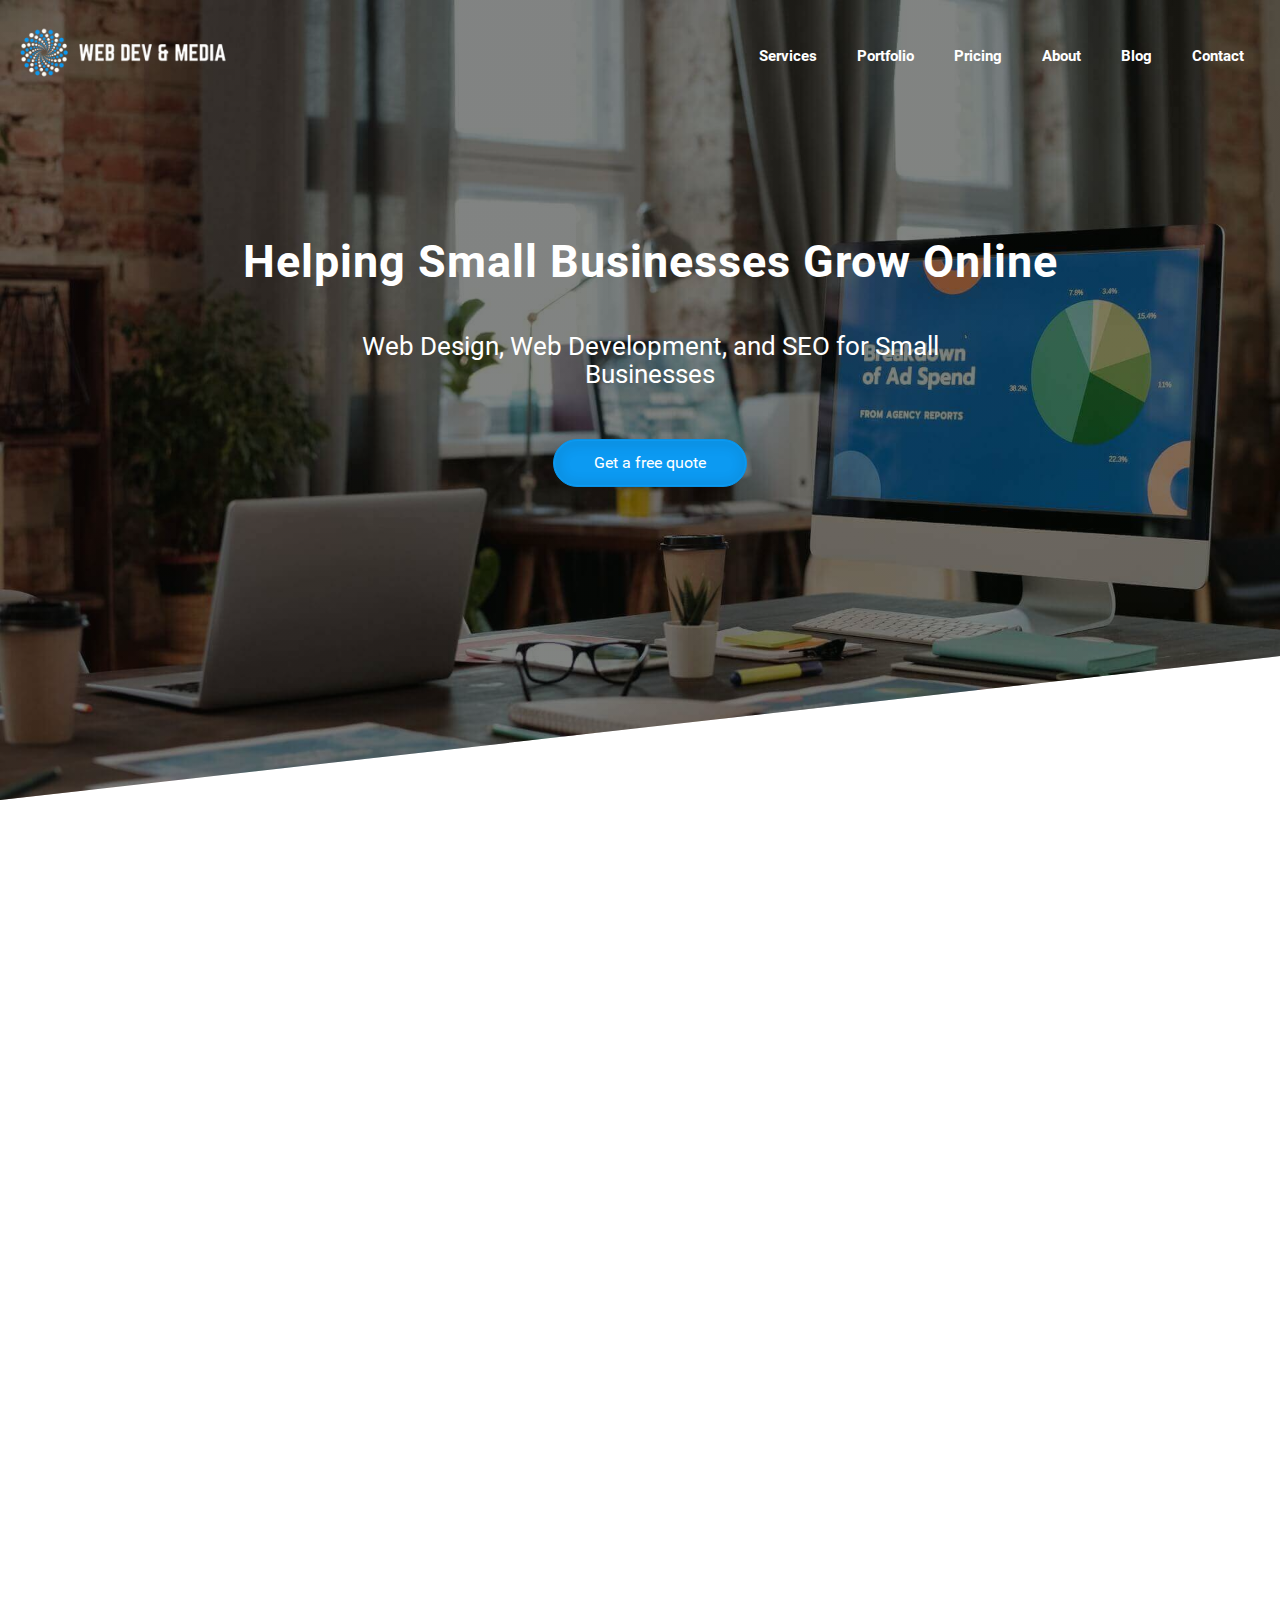
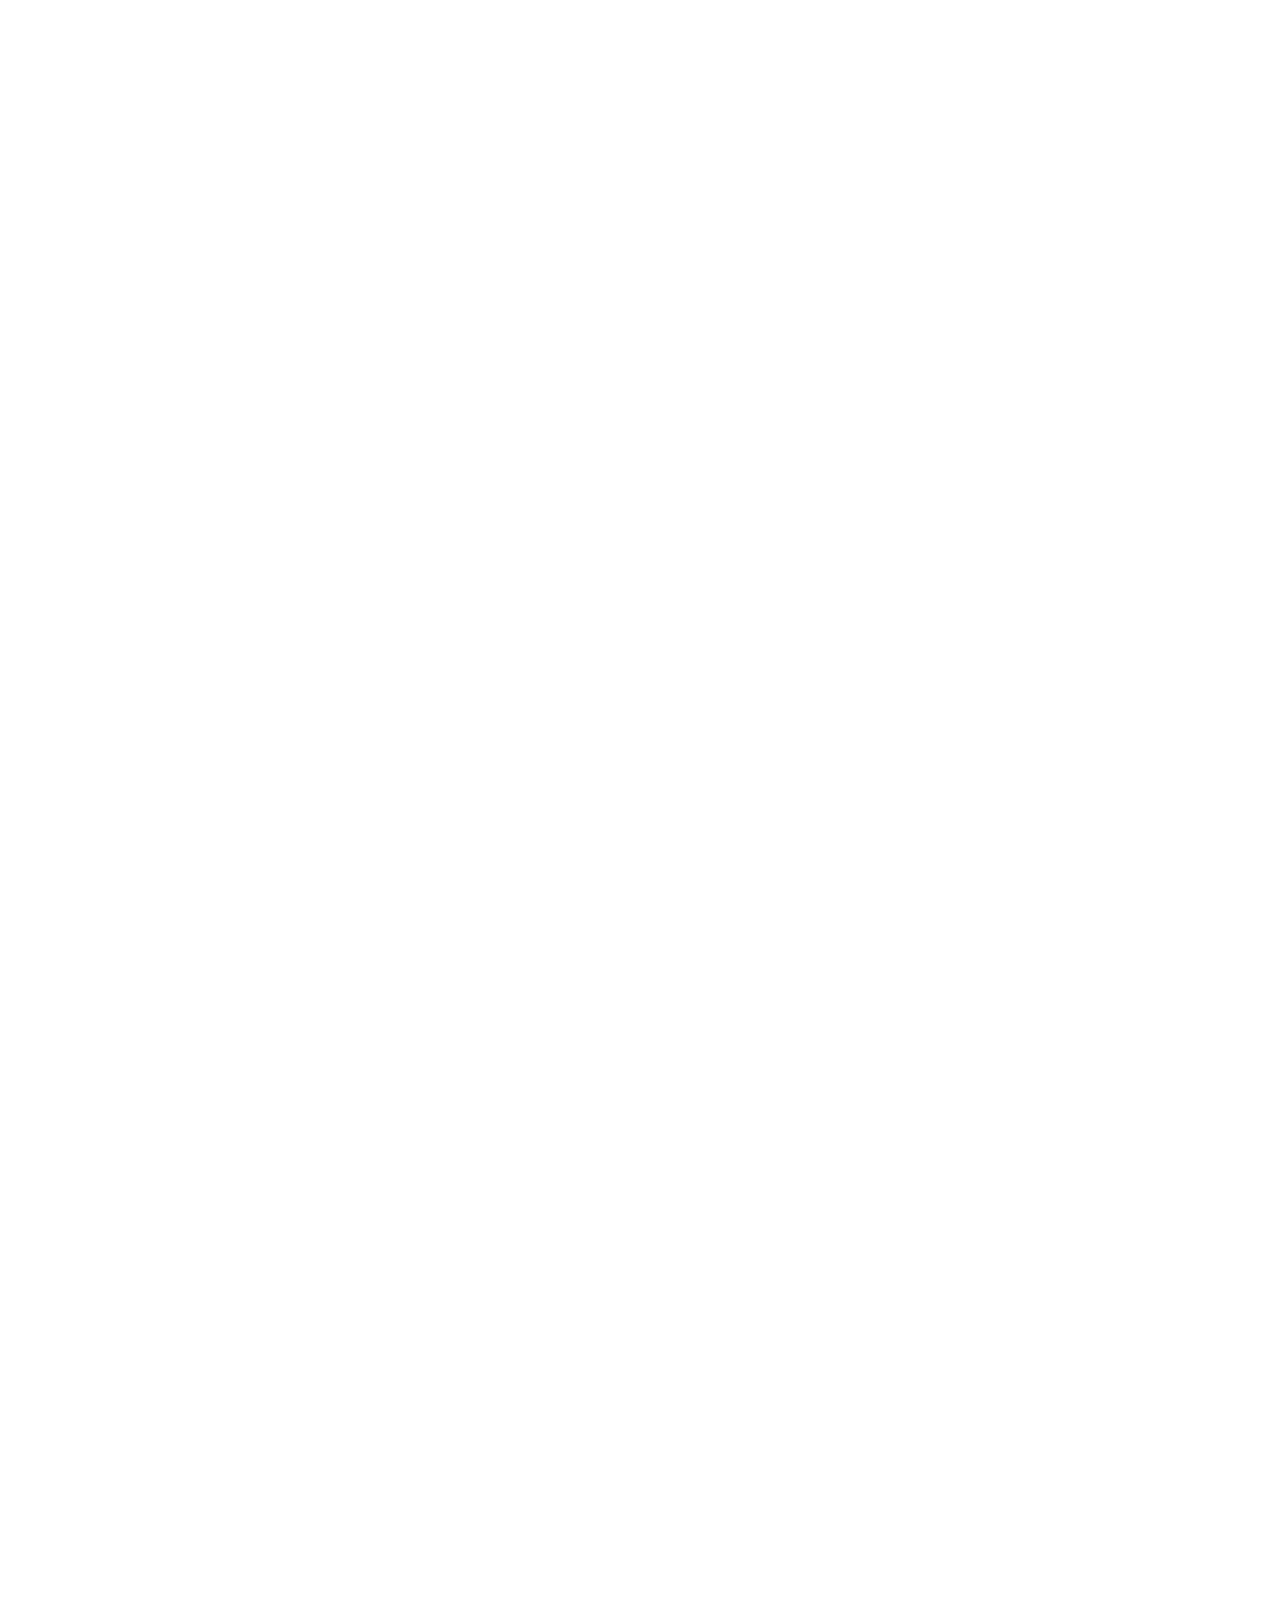
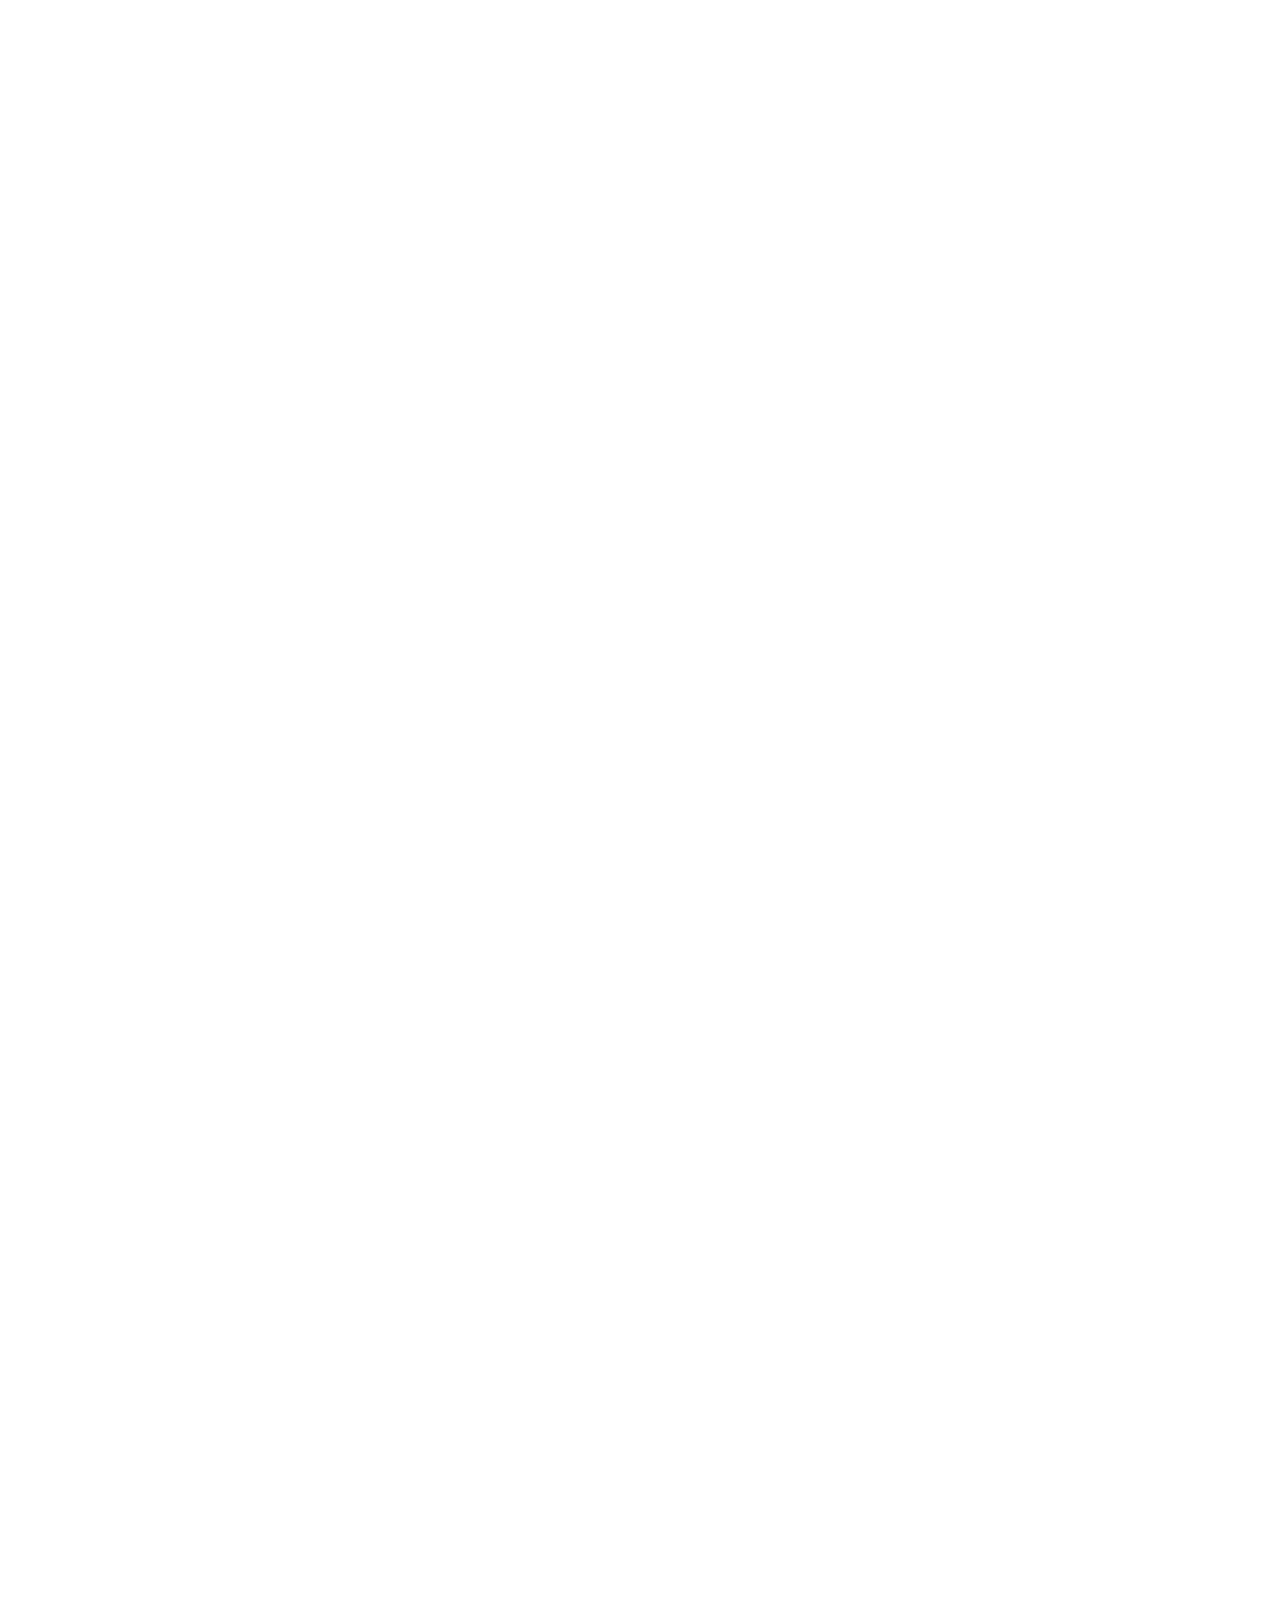
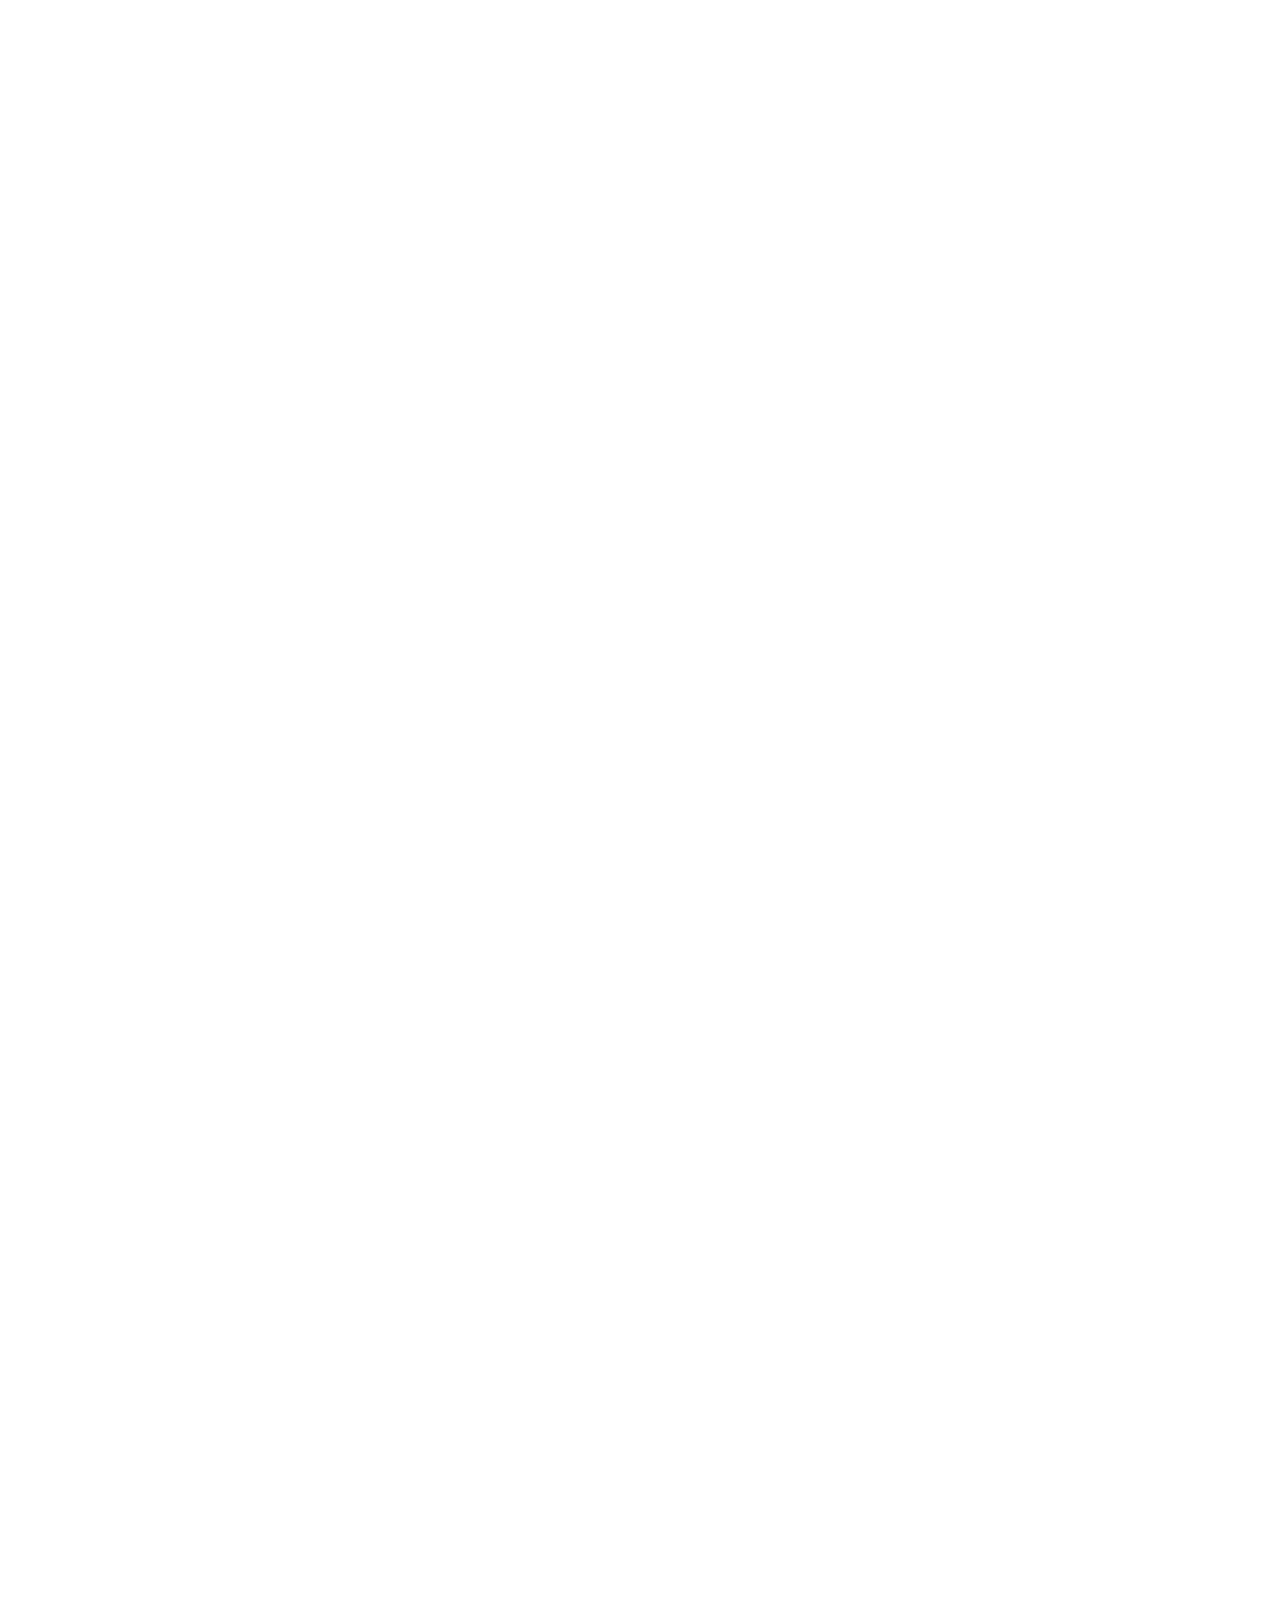
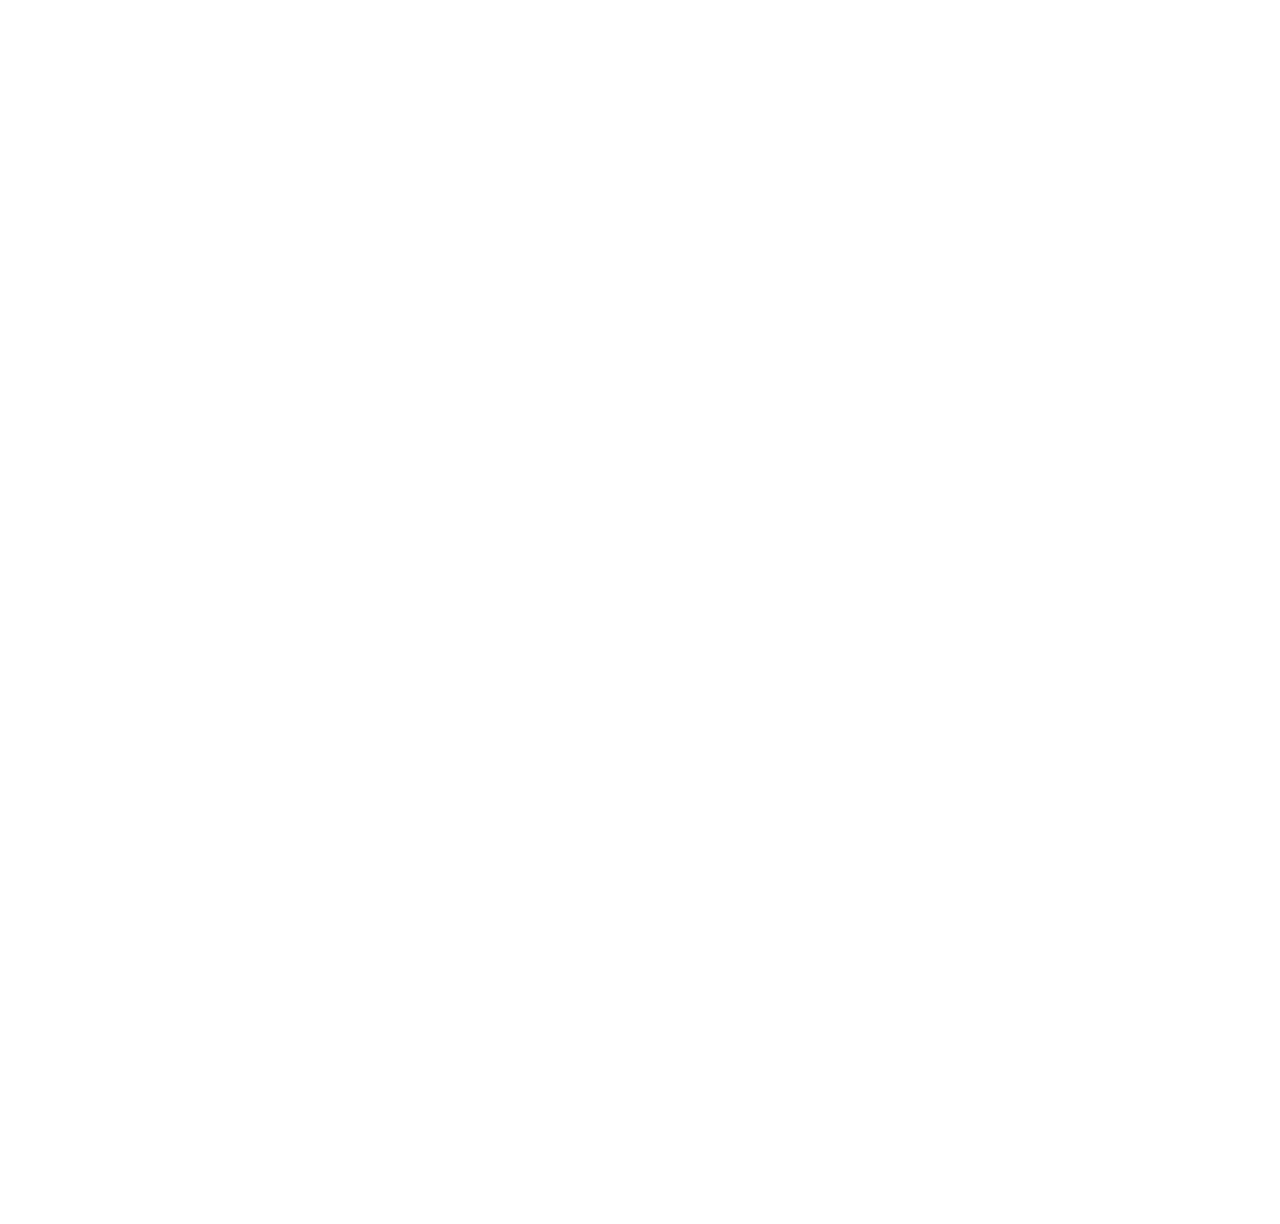
<file: index.html>
<!DOCTYPE html>
<html lang="en">
<head>
    <meta charset="UTF-8">
    <meta http-equiv="X-UA-Compatible" content="IE=edge">
    <meta name="viewport" content="width=device-width, initial-scale=1.0">
    <title>Helping Small Businesses Grow Online</title>
    <meta name="keywords" content="Affordable web design, development, SEO & marketing services for small businesses">
    <meta name="description" content="Web design, development, SEO and marketing services for small businesses">
    <link rel="stylesheet" href="assets/bootstrap/css/bootstrap.min.css">
    <link rel="stylesheet" href="assets/flat-icon/flaticon.css">
    <link rel="stylesheet" href="style/styles.css">
    <link href = "https://fonts.googleapis.com/icon?family=Material+Icons" rel = "stylesheet">

    <script type="text/javascript" src="assets/jquery/jquery-3.2.1.min.js"></script>

    <!-- Global site tag (gtag.js) - Google Analytics -->
<script async src="https://www.googletagmanager.com/gtag/js?id=G-YE4HYME5GW"></script>
<script>
  window.dataLayer = window.dataLayer || [];
  function gtag(){dataLayer.push(arguments);}
  gtag('js', new Date());

  gtag('config', 'G-YE4HYME5GW');
</script>
    
</head>
<body>
  <div class="main-wrapper">
    <header class="header header--bg">
      <div class="container">
        <nav class="navbar">
          <div class="navbar-header">
            <button type="button" class="navbar-toggle" data-toggle="collapse" data-target="#myNavbar">
              <span class="icon-bar"></span>
              <span class="icon-bar"></span>
              <span class="icon-bar"></span> 
            </button>
            <a class="navbar-brand" href="index.html">
              <img src="assets/images/logo3.png" alt="Web Dev & Media Logo">
            </a>
          </div>
          <div class="collapse navbar-collapse" id="myNavbar">
            <ul class="nav navbar-nav pull-right">
              <li><a href="#services">Services</a></li> 
              <li><a href="#work">Portfolio</a></li> 
              <li><a href="#pricing">Pricing</a></li>
              <li><a href="#about">About</a></li>
              <li><a href="blog.html">Blog</a></li> 
              <li><a href="#contact">Contact</a></li> 
            </ul>
          </div>
        </nav>
        <div class="header__content text-center">
          <h1 class="header__content__title">Helping Small Businesses Grow Online</h1>
          <h2 class="header__content__paragraph">Web Design, Web Development, and SEO for Small Businesses</h2>
          <a class="button button--hover" href="#contact" >Get a free quote</a>
        </div>
      </div>
    </header>

    <section class="intro" id="introduction">
      <div class="container">
        <div class="page-section text-center">
          <h3 class="page-section__title">Running a business or creating a new one is by far an easy thing to do. With challenges at every step, tight budgets, and a lot of pressure, don't expect to handle everything yourself. We help small business owners with effective web design and web development services</h3>
        </div>
    </section>

    <section class="service" id="services">
      <div class="container">
        <div class="page-section text-center">
          <h2 class="page-section__title">Services</h2>
          <p class="service__paragraph">Our main focus is finding the best solution for your digital needs</p>
          <div class="row gutters-40">
            <div class="col-md-4">
              <div class="thumbnail">
                <i class="material-icons">brush</i>
                <h5 class="service__title">Logo Design</h5>
                <p class="service__paragraph">Creating a visually stunning brand mark for your business</p>
              </div>
            </div>
            <div class="col-md-4">
              <div class="thumbnail">
                <i class="material-icons">architecture</i>
                <h5 class="service__title">Web Design</h5>
                <p class="service__paragraph">Capture your audience with custom design or re-design</p>
              </div>
            </div>
            <div class="col-md-4">
              <div class="thumbnail">
                <i class="material-icons">api</i>
                <h5 class="service__title">Web Development</h5>
                <p class="service__paragraph">From custom development to easy to use content management system, we offer optimized and efficient websites that will convert visitors traffic to revenue</p>
              </div>
            </div>
          </div>
          <div class="row gutters-40">
            <div class="col-md-4">
              <div class="thumbnail">
                <i class="material-icons">adjust</i>
                <h5 class="service__title">SEO</h5>
                <p class="service__paragraph">We provide an effective SEO strategy to make sure that your website has enough traffic from search engines so you get more people on your website every day</p>
              </div>
            </div>
            <div class="col-md-4">
              <div class="thumbnail">
                <i class="material-icons">apps</i>
                <h5 class="service__title">Hosting and Domain Names</h5>
                <p class="service__paragraph">Providing host for your website content along with custom domain names</p>
              </div>
            </div>
            <div class="col-md-4">
              <div class="thumbnail">
                <i class="material-icons">support</i>
                <h5 class="service__title">Maintenance and Support</h5>
                <p class="service__paragraph">Keeping your website functioning, secured, and up to date, making sure it's running at full capacity</p>
              </div>
            </div>
          </div>
        </div>
      </div>
    </section>

    <section class="letsGo letsGo--bg">
      <div class="container contact--bg">
        <div class="page-section page-section--small text-center">
          <h4 class="page-section__title--white page-section__title--white--less-margin">Focus on running and growing your business, and let us take care of your online presence</h4>
          <p class="page-section__paragraph--white">We'll work with you to understand the needs of your business website, identifying what look, feel, and functionality should have</p>
          <a class="button button--hover" href="https://calendly.com/webdevandmedia-consultation/30min" >Let's have a chat</a>
        </div>
      </div>
    </section>

    <div class="container" id="testimonials">
      <section class="slider">
        <div class="page-section text-center">
          <h2 class="page-section__title">Testimonials</h2>
          <p class="service__paragraph">Here are some statements from our clients</p>
        </div>
          <div id="myCarousel" class="carousel slide" data-ride="carousel" data-interval="false">
            <!-- Wrapper for slides -->
            <div class="carousel-inner">
              <div class="item active text-center">
                <img class="img-responsive slider__image" src="assets/images/csbyelvira.png" alt="Portofolio - Cleaning Services by Elvira logo">
                <p class="slider__paragraph">Alex designed and developed a website for one of my businesses. The result was great, and she did everything I asked for in a short time. She was very responsive to all my questions and kept me up to date with the whole process.  She managed to find great deals for hosting and domain name as well. I strongly recommend her!</p>
                <h3 class="slider__name">Elvira Teodosiu</h3>
                <p class="slider__title">CLEANING SERVICES BY ELVIRA
                  <br>
                  <a href="https://cleaningservicesbyelvira.co.uk/">See live website</a>
                </p>
              </div>

              <div class="item text-center">
                <img class="img-responsive slider__image" src="assets/images/EFFICIENTLYCLEANEDOFFICES.png" alt="Portofolio - Efficiently Cleaned Offices logo">
                <p class="slider__paragraph">I was so happy with Alex's services for my first website and decided to hire her for our second business.  This time she took care of the whole process, from design to development, SEO, and social media management, making sure each page, photo, and information were just as I wanted. We are delighted with her work, and we highly recommend her services</p>
                <h3 class="slider__name">Elvira Teodosiu</h3>
                <p class="slider__title">EFFICIENTLY CLEANED OFFICES
                  <br>
                  <a href="http://efficientlycleanedoffices.co.uk//">See live website</a>
                </p>
              </div>          

            <!-- Left and right controls -->
            <a class="left carousel-control" href="#myCarousel" data-slide="prev">
              <i class="material-icons">chevron_left</i>
              <span class="sr-only">Previous</span>
            </a>
            <a class="right carousel-control" href="#myCarousel" data-slide="next">
              <i class="material-icons">chevron_right</i>
              <span class="sr-only">Next</span>
            </a>
          </div>
        </div>
      </section>
    </div>

    <div class="container" id="work"  action="index.html#work">
      <section class="project">
          <div class="text-center">
            <h2 class="page-section page-section__title">Portfolio</h2>
          </div>
          <div class="row gutters-50 text-center">
            <div class="col-md-4">
              <div class="thumbnail">
                <a href="myWork/myWork-Cleaning-Services-by-Elvira.html" target="_self">
                  <img class="img-responsive" src="assets/portofolio/cleaningservices.png" alt="Portofolio website project for cleaning services">
                </a>
                <a href="myWork/myWork-Cleaning-Services-by-Elvira.html" target="_self">See the case study here >></a>
              </div>
            </div>
            <div class="col-md-4">
              <div class="thumbnail">
                <a href="myWork/myWork-Efficiently-Cleaned-Offices.html" target="_self">
                  <img class="img-responsive" src="assets/portofolio/efficiently.png" alt="Portofolio - link to Efficiently Cleaned Offices">
                </a>
                <a href="myWork/myWork-Cleaning-Services-by-Elvira.html" target="_self">See the case study here >></a>
              </div>
            </div>
            <div class="col-md-4">
              <div class="thumbnail">
                <a href="myWork/myWork-Country-Homes-Construction.html" target="_self">
                  <img class="img-responsive" src="assets/portofolio/countryhomes.png" alt="Portofolio - link to Country Homes Construction">
                </a>
                <a href="myWork/myWork-Cleaning-Services-by-Elvira.html" target="_self">See the case study here >></a>
              </div>
            </div>
          </div>
      </section>
    </div>

    <section class="letsGo letsGo--bg">
      <div class="container contact--bg">
        <div class="page-section page-section--small text-center">
          <h4 class="page-section__title--white page-section__title--white--less-margin">Designing and developing to highlight your business</h4>
          <a class="button button--hover" href="https://calendly.com/webdevandmedia-consultation/30min">Let's have a chat</a>
        </div>
      </div>
    </section>

    <div class="container" id="pricing">
      <section class="price">
        <div class="page-section page-section--small text-center">
          <h2 class="page-section__title">Pricing</h2>
          <p class="service__paragraph">With different needs for every business, we understand the importance of value. Before we can offer you a quote, we need to discuss the details of your project. Some projects are more complex than others, and obviously, the price will reflect that.</p>
          <!--
          <div class="price__panel-wrapper">
            <div class="row gutters-50">
              <div class="col-md-4">
                <div class="panel text-center">
                  <div class="panel-heading">
                    <h3 class="price__title">BASIC</h3>
                    <h5>Basic websites, ideal for small businesses with small amount of content</h5>
                    <h3 class="price__ammount"><span class="price__ammount--number">&#163; 299 - &#163; 499</span></h3>
                  </div>
                </div>
              </div>
              <div class="col-md-4">
                <div class="panel text-center">
                  <div class="panel-heading">
                    <h3 class="price__title">BROCHURE</h3>
                    <h5>Brochure websites, perfect to showcase your business online with moderate content</h5>
                    <h3 class="price__ammount"><span class="price__ammount--number">&#163; 599 - &#163; 899</span></h3>
                  </div>
                </div>
              </div>
              <div class="col-md-4">
                <div class="panel text-center">
                  <div class="panel-heading">
                    <h3 class="price__title">MONTHLY</h3>
                    <h5>Monthly social media content for one social network and Search Engine Optimisation </h5>
                    <h3 class="price__ammount"><span class="price__ammount--number">&#163; 199 - &#163; 299</span></h3>
                  </div>
                </div>
              </div>
            </div>
          </div>
          -->
        </div>
      </section>
    </div>
    

    <section class="contact contact--bg contact--bg--less-height">
      <div class="container">
        <div class="page-section page-section--small text-center">
          <h4 class="page-section__title--white page-section__title--white--less-margin">Build an online presence that attracts your target customers and drives more sales</h4>
          <p class="page-section__paragraph--white">We specialize in creating exceptional user experiences and developing simple yet powerful solutions to help you succeed online</p>
          <a class="button button--hover" href="https://calendly.com/webdevandmedia-consultation/30min">Book a free consultation</a>
        </div>
      </div>
    </section>
    
    <section class="about" id="about">
      <div class="container">
        <div class="page-section">
          <div class="text-center">
            <h2 class="page-section__title">About</h2>
          </div>
          <div class="row gutters-50">
            <div class="about--narrow">
              <div class="col-md-6">
                <img class="img-responsive" src="assets/images/alex1.JPG" alt="picture of Alex from Web Dev&Media">
              </div>
              <div class="col-md-6 about__extra-padding">
                <p class="about__content-paragraph">Hi! I'm Alex, and I run Web Dev and Media. I studied Mathematics and Computer Science, and I have always been interested in problem-solving. I'm a passionate web developer with a high interest in web design.</p>
                  <p class="about__content-paragraph">I'm here to make the process of getting a website for your business easier and to offer support and guidance on this matter.</p>
                  <p class="about__content-paragraph">When I am not working, I enjoy walking my dog and spending time in nature. While traveling is my biggest passion, I love celebrating life through adventure and gratitude.</p>
                  <p class="about__content-paragraph">Despite being based in Wellingborough, UK, I work with clients across the world.</p>
                </div>
              </div>
            </div>
          </div>
        </div>
      </section>

      <section>
        <div class="container" id="contact">
            <div class="page-section text-center">
              <h2 class="page-section__title">How can we help you?</h2>
              <p class="service__paragraph">Whether you need a quote, a website audit, or a piece of advice, feel free to reach us with no further obligation</p>            
            </div>
            <div class="row contact-wrap">
                <div class="status alert"></div>
                <form id="main-contact-form" class="contact-form" name="contact-form" method="post" action="mail.php">
                    <div class="col-sm-6">
                        <div class="form-group">
                            <label>Name *</label>
                            <input type="text" name="name" class="form-control" required="required">
                        </div>
                        <div class="form-group">
                            <label>Email *</label>
                            <input type="email" name="email" class="form-control" required="required">
                        </div>
                        <div class="form-group">
                            <label>Phone</label>
                            <input type="text" name="phone" class="form-control">
                        </div>
                        <div class="form-group">
                            <label>Company Name *</label>
                            <input type="text" name="company" class="form-control" required="required">
                        </div>
                    </div>
                    <div class="col-sm-6">
                        <div class="form-group">
                            <label>Subject *</label>
                            <input type="text" name="subject" class="form-control" required="required">
                        </div>
                        <div class="form-group">
                            <label>Message *</label>
                            <textarea name="message" id="message" required="required" class="form-control" rows="9"></textarea>
                        </div>
                    </div>
                    <div class="form-group text-center">
                      <button type="submit" name="submit" class="btn button--light submit-button button--hover">Send Message <i class="fa fa-caret-right"></i></button>
                  </div>
                </form>
            </div>
        </div>
    </section>

    <section class="contact contact--bg" id="subscription">
      <div class="container">
        <div class="page-section page-section--small text-center">
          <h4 class="page-section__title--white page-section__title--white--less-margin">A successful business website requires care and knowledge. We created this blog to explain the most important factors that make a website healthy and help you plan, build, and promote your business online</h4>
        </div>
        <div class="row contact-wrap">
          <div class="status alert"></div>
          <form id="subscription-form" class="contact-form" name="contact-form" method="post" action="subscribe.php">
              <div class="col-sm-6">
                  <div class="form-group">
                      <label>Name *</label>
                      <input type="text" name="name" class="form-control" required="required">
                  </div>
                  <div class="form-group">
                      <label>Email *</label>
                      <input type="email" name="email" class="form-control" required="required">
                  </div>
                  <div class="form-group text-center">
                    <button type="submit" name="submit" class="button button--hover submit-button">Subscribe</button>
                  </div>
              </div>
          </form>
      </div>
  
    </section>
      
    
      
      <div class="container">
        <section class="blog" id="blog">
          <div class="page-section">
            <div class="text-center">
              <h2 class="page-section__title">Latest articles</h2>
            </div>
            <div class="row gutters-50">
              <div class="col-md-4">
                <div class="thumbnail">
                  <a href="blog-articles/10-things-you-need-to-know.html" target="_self">
                    <img class="img-responsive" src="assets/images/blogarticle-one.png" alt="blog article cover">
                    <div class="caption">
                      <h5 class="blog__title">10 things you need to know before paying for web design and web development services</h5>
                      <p class="blog__paragraph">December 10, 2021</p>
                      <a href="blog-articles/10-things-you-need-to-know.html"><h5 class="blog__read-more">READ MORE</h5></a>
                    </div>
                  </a>
                </div>
              </div>
              <div class="col-md-4">
                <div class="thumbnail">
                  <a href="blog-articles/What-is-a-website-audit-and-why-you-should-get-one.html" target="_self">
                    <img class="img-responsive" src="assets/images/blogarticle-two.png" alt="blog article cover">
                    <div class="caption">
                      <h5 class="blog__title">What is a website audit, and why should you get one?</h5>
                      <p class="blog__paragraph">December 16, 2021</p>
                      <a href="#"><h5 class="blog__read-more">READ MORE</h5></a>
                    </div>
                  </a>
                </div>
              </div>
              <div class="col-md-4">
                <div class="thumbnail">
                  <a href="blog-articles/What-are-website-maintenance-and-website-update.html" target="_self">
                    <img class="img-responsive" src="assets/images/blogarticle-three.png" alt="blog article cover">
                    <div class="caption">
                      <h5 class="blog__title">What are website maintenance and website update?</h5>
                      <p class="blog__paragraph">December 21, 2021</p>
                      <a href="#"><h5 class="blog__read-more">READ MORE</h5></a>
                    </div>
                  </a>
                </div>
              </div>
            </div>
          </div>
        </section>
      </div>

      
      <footer class="footer footer--bg">
        <div class="container">
          <div class="page-section">
            <div class="row">
              <div class="col-md-4 col-lg-4">
                <div class="footer__first">
                  <h4 class="footer__title">Web Dev & Media</h4>
                  <p class="footer-first__paragraph">Web design, development, SEO and <br> marketing services for small businesses</p>
                </div>
              </div>
              <div class="col-md-4 col-lg-4">
                <div class="footer__third">
                  <h4 class="footer__title">QUICK LINK</h4>
                  <ul>
                    <li><a href="index.html">Home</a></li>
                    <li><a href="#services">Services</a></li>
                    <li><a href="#about">About</a></li>
                    <li><a href="#work">Portfolio</a></li>  
                  </ul>
              </div>
            </div>
            <div class="col-md-4 col-lg-4">
              <div class="footer__second">
                <h4 class="footer__title">QUICK LINK</h4>
                <ul>
                  <li><a href="blog.html">Blog</a></li>
                  <li><a href="#contact">Contact</a></li>
                  <li><a href="sitemap.xml">Sitemap</a></li>
                  <li><a href="https://www.facebook.com/Web-Dev-Media-100377609097589" target="_blank"><i class="flaticon-facebook-letter-logo "></i></a></li>
                </ul>
              </div>
            </div>
          </div>
        </div>
        <hr class="footer__horizontal-bar">
        <p class="footer__bottom-paragraph">&copy; Copyright Web Dev & Media 2022. All Rights Reserved | <a href="terms&conditions.html">Terms</a> | <a href="privacy&cookies.html">Privacy & Cookies</a></p>
  
      </footer>
  </div>
          
          <script src="assets/jquery/jquery-3.2.1.min.js"></script>
          <script src="assets/bootstrap/js/bootstrap.min.js"></script>
        
          
</body>
</html>
</file>
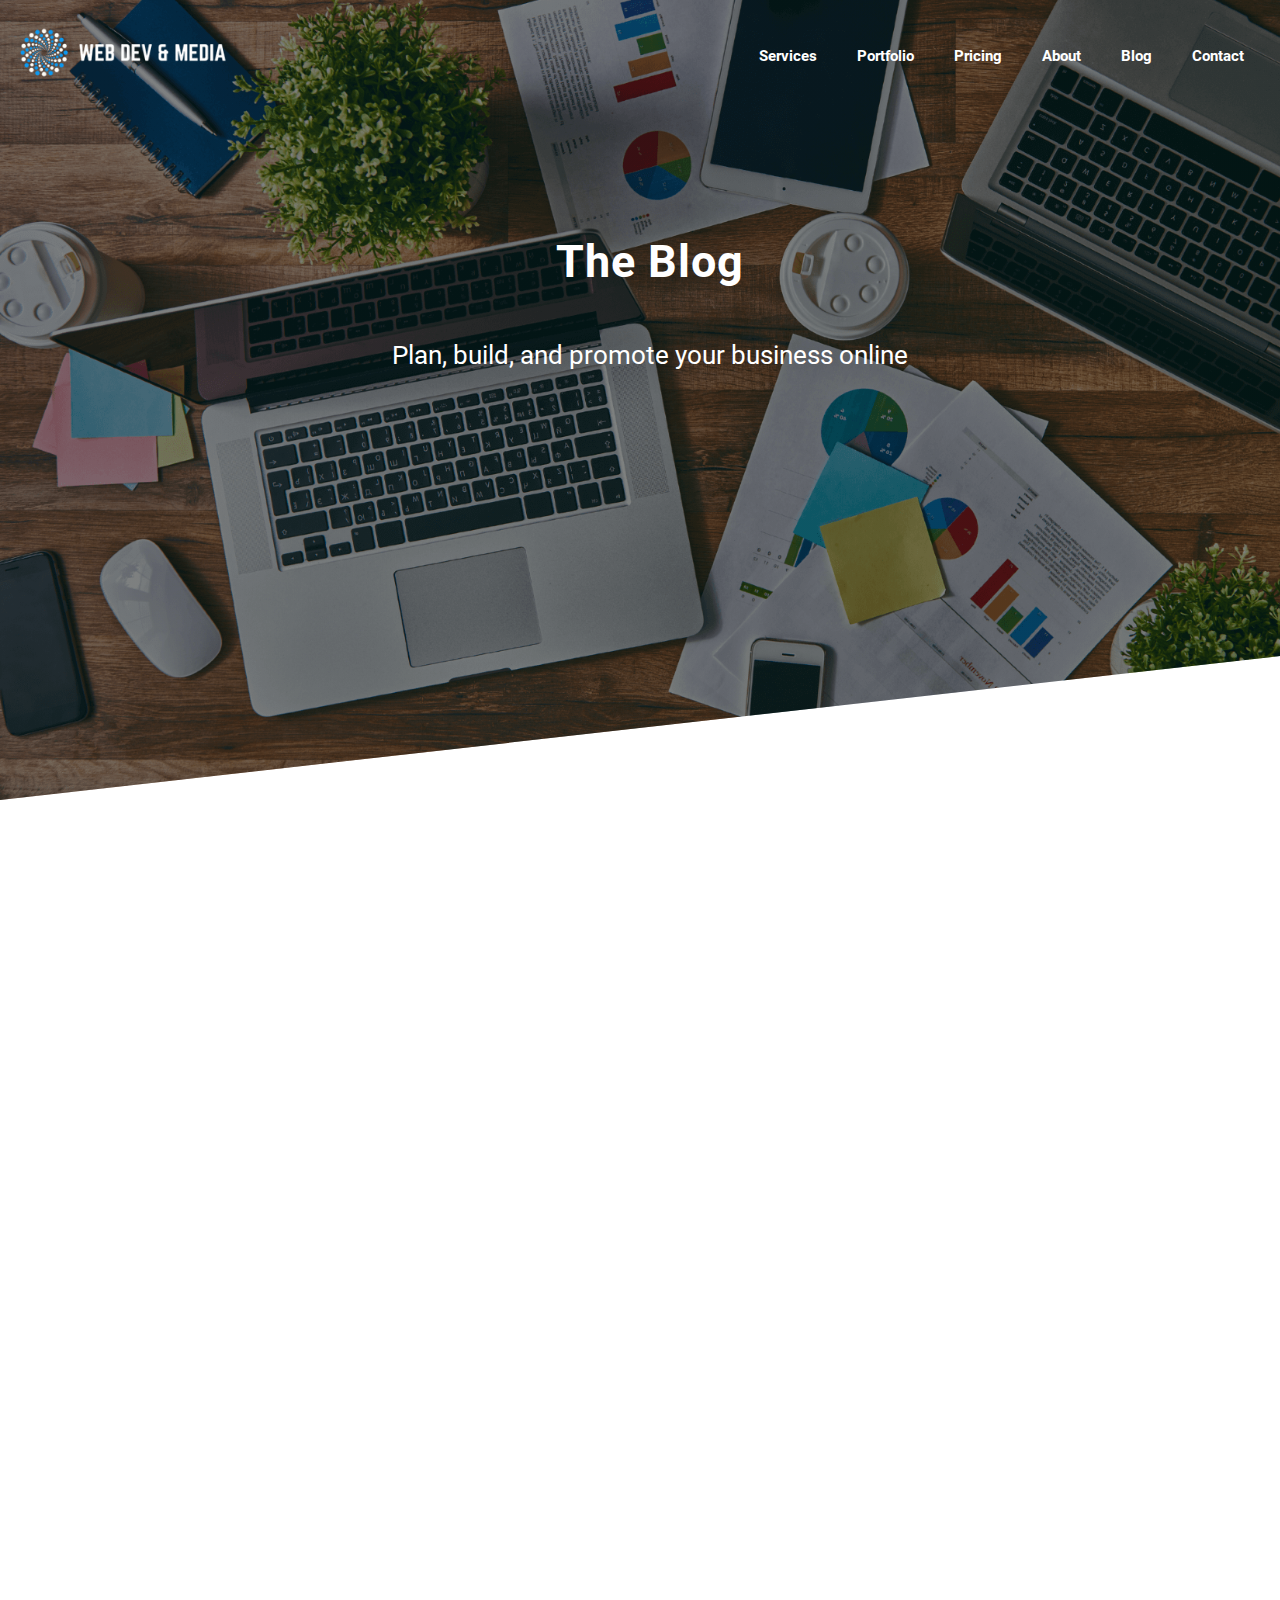
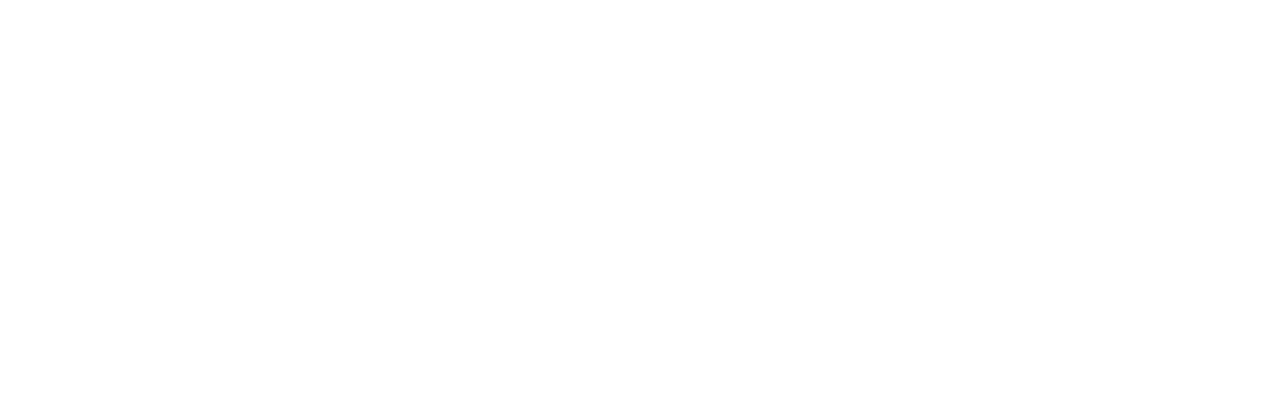
<file: blog.html>
<!DOCTYPE html>
<html lang="en">
<head>
    <meta charset="UTF-8">
    <meta http-equiv="X-UA-Compatible" content="IE=edge">
    <meta name="viewport" content="width=device-width, initial-scale=1.0">
    <title>Blog | byWebDev&Media</title>
    <meta name="keywords" content="Affordable web design, development, SEO & marketing services for small businesses">
    <meta name="description" content="Blog articles| byWebDev&Media">
    <link rel="stylesheet" href="assets/bootstrap/css/bootstrap.min.css">
    <link rel="stylesheet" href="assets/flat-icon/flaticon.css">
    <link rel="stylesheet" href="style/styles.css">
    <link rel="stylesheet" href="style/blogarticles.css">
    <link href = "https://fonts.googleapis.com/icon?family=Material+Icons" rel = "stylesheet">

    <script type="text/javascript" src="assets/jquery/jquery-3.2.1.min.js"></script>

    <!-- Global site tag (gtag.js) - Google Analytics -->
<script async src="https://www.googletagmanager.com/gtag/js?id=G-YE4HYME5GW"></script>
<script>
  window.dataLayer = window.dataLayer || [];
  function gtag(){dataLayer.push(arguments);}
  gtag('js', new Date());

  gtag('config', 'G-YE4HYME5GW');
</script>
    


</head>
<body>
  <body>
    <div class="main-wrapper">
      <header class="header header--bg--blog">
        <div class="container">
            <nav class="navbar">
              <div class="navbar-header">
                <button type="button" class="navbar-toggle" data-toggle="collapse" data-target="#myNavbar">
                  <span class="icon-bar"></span>
                  <span class="icon-bar"></span>
                  <span class="icon-bar"></span> 
                </button>
                <a class="navbar-brand" href="index.html">
                  <img src="assets/images/logo3.png" alt="Web Dev & Media Logo">
                </a>
              </div>
              <div class="collapse navbar-collapse" id="myNavbar">
                <ul class="nav navbar-nav pull-right"> 
              <li><a href="index.html#services">Services</a></li> 
              <li><a href="index.html#work">Portfolio</a></li> 
              <li><a href="index.html#pricing">Pricing</a></li>
              <li><a href="index.html#about">About</a></li>
              <li><a href="index.html#blog.html">Blog</a></li> 
              <li><a href="index.html#contact">Contact</a></li> 
                </ul>
              </div>
            </nav>
            <div class="header__content text-center">
                <h1 class="header__content__title">The Blog</h1>
                <p class="header__content__paragraph">Plan, build, and promote your business online</p>
              </div>
            </div>
        </header>
    </div>

      <div class="container">
        <section class="blog" id="blog">
          <div class="page-section">
            <div class="row gutters-50">
              <div class="col-md-4">
                <div class="thumbnail">
                  <a href="blog-articles/10-things-you-need-to-know.html" target="_self">
                    <img class="img-responsive" src="assets/images/blogarticle-one.png" alt="blog article cover">
                    <div class="caption">
                      <h3 class="blog__title">10 things you need to know before paying for web design and web development services</h3>
                      <p class="blog__paragraph">December 10, 2021</p>
                      <a href="#"><h4 class="blog__read-more">READ MORE</h4></a>
                    </div>
                  </a>
                </div>
              </div>
              <div class="col-md-4">
                <div class="thumbnail">
                  <a href="blog-articles/What-is-a-website-audit-and-why-you-should-get-one.html" target="_self">
                    <img class="img-responsive" src="assets/images/blogarticle-two.png" alt="blog article cover">
                    <div class="caption">
                      <h3 class="blog__title">What is a website audit, and why should you get one?</h3>
                      <p class="blog__paragraph">December 16, 2021</p>
                      <a href="blog-articles/Who-is-Web-Dev&Media.html"><h4 class="blog__read-more">READ MORE</h4></a>
                    </div>
                  </a>
                </div>
              </div>
              <div class="col-md-4">
                <div class="thumbnail">
                  <a href="blog-articles/What-are-website-maintenance-and-website-update.html" target="_self">
                    <img class="img-responsive" src="assets/images/blogarticle-three.png" alt="blog article cover">
                    <div class="caption">
                      <h3 class="blog__title">What are website maintenance and website update?</h3>
                      <p class="blog__paragraph">December 21, 2021</p>
                      <a href="#"><h4 class="blog__read-more">READ MORE</h4></a>
                    </div>
                  </a>
                </div>
              </div>
            </div>
          </div>
        </section>
      </div>

      
      <footer class="footer footer--bg">
        <div class="container">
          <div class="page-section">
            <div class="row">
              <div class="col-md-4 col-lg-4">
                <div class="footer__first">
                  <h4 class="footer__title">Web Dev & Media</h4>
                  <p class="footer-first__paragraph">Web design, development, SEO and <br> marketing services for small businesses</p>
                </div>
              </div>
              <div class="col-md-4 col-lg-4">
                <div class="footer__third">
                  <h4 class="footer__title">QUICK LINK</h4>
                  <ul>
                    <li><a href="index.html">Home</a></li>
                    <li><a href="#services">Services</a></li>
                    <li><a href="#about">About</a></li>
                    <li><a href="#work">Portfolio</a></li>  
                  </ul>
              </div>
            </div>
            <div class="col-md-4 col-lg-4">
              <div class="footer__second">
                <h4 class="footer__title">QUICK LINK</h4>
                <ul>
                  <li><a href="blog.html">Blog</a></li>
                  <li><a href="#contact">Contact</a></li>
                  <li><a href="sitemap.xml">Sitemap</a></li>
                  <li><a href="https://www.facebook.com/Web-Dev-Media-100377609097589" target="_blank"><i class="flaticon-facebook-letter-logo "></i></a></li>
                </ul>
              </div>
            </div>
          </div>
        </div>
        <hr class="footer__horizontal-bar">
        <p class="footer__bottom-paragraph">&copy; Copyright Web Dev & Media 2022. All Rights Reserved | <a href="terms&conditions.html">Terms</a> | <a href="privacy&cookies.html">Privacy & Cookies</a></p>
  
      </footer>
  </div>
          
          <script src="assets/jquery/jquery-3.2.1.min.js"></script>
          <script src="assets/bootstrap/js/bootstrap.min.js"></script>
        
          <script>
            $(document).ready(function() {
        
              var $videoSrc = $("#video").attr("src");
        
              $('#myModal').on('hide.bs.modal', function (e) {
                $("#video").attr('src',$videoSrc); 
              });
        
        
        
            });
          </script> 
          
</body>
</html>
</file>
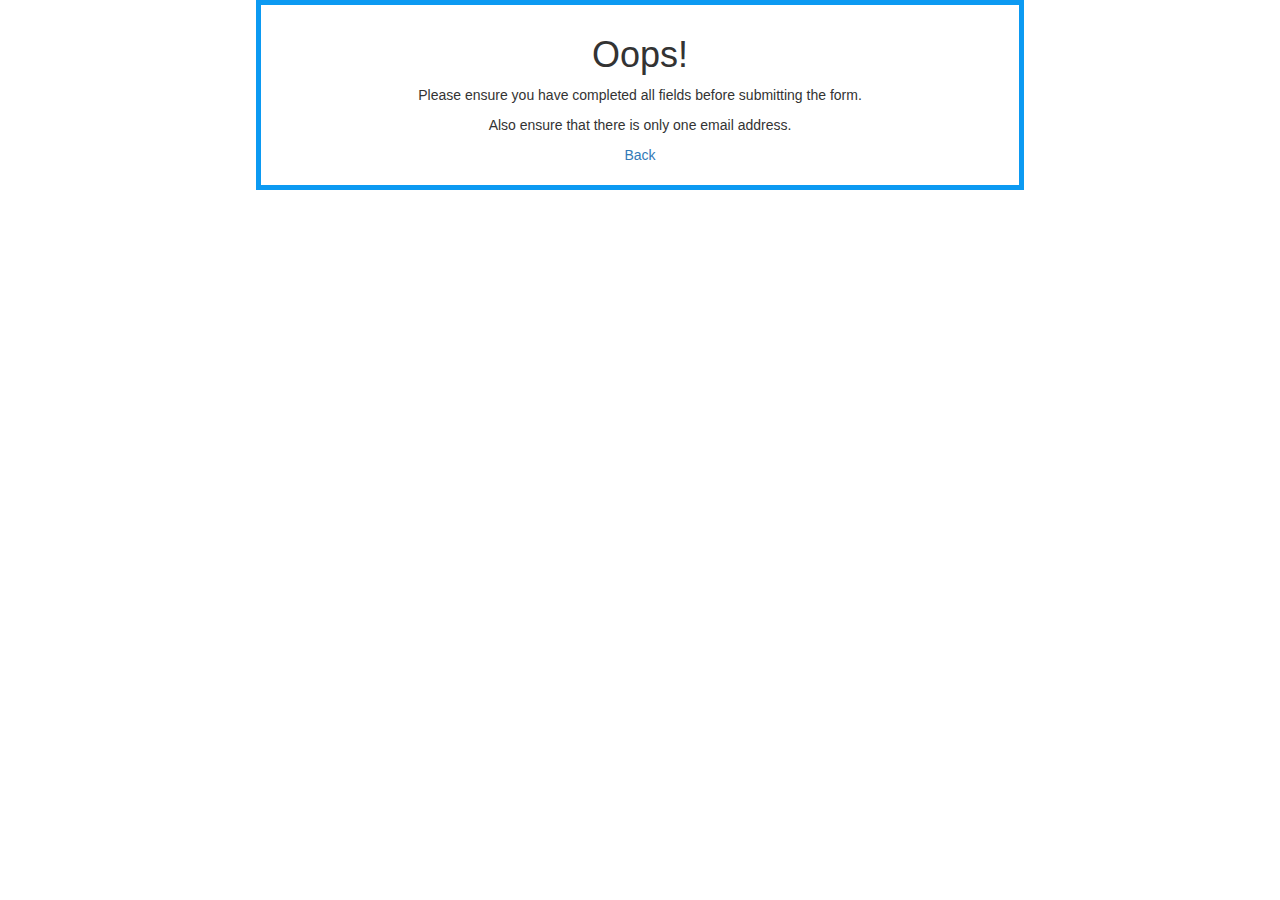
<file: error_message.html>
<!DOCTYPE html>
<html lang="en">
<head>
    <meta charset="UTF-8">
    <meta http-equiv="X-UA-Compatible" content="IE=edge">
    <meta name="viewport" content="width=device-width, initial-scale=1.0">
    <title>Error</title>

    <link rel="stylesheet" href="assets/bootstrap/css/bootstrap.min.css">
    <link rel="stylesheet" href="assets/flat-icon/flaticon.css">
    <link rel="stylesheet" href="style/thanks.css">
    <link href = "https://fonts.googleapis.com/icon?family=Material+Icons" rel = "stylesheet">
</head>
<body>

    <div class="container center text-center">
        <h1>Oops!</h1>
        <p>Please ensure you have completed all fields before submitting the form. </p>
        <p>Also ensure that there is only one email address.</p>
        <p><a href="JavaScript:history.go(-1);">Back</a></p>
    </div>
    
</body>
</html>
</file>
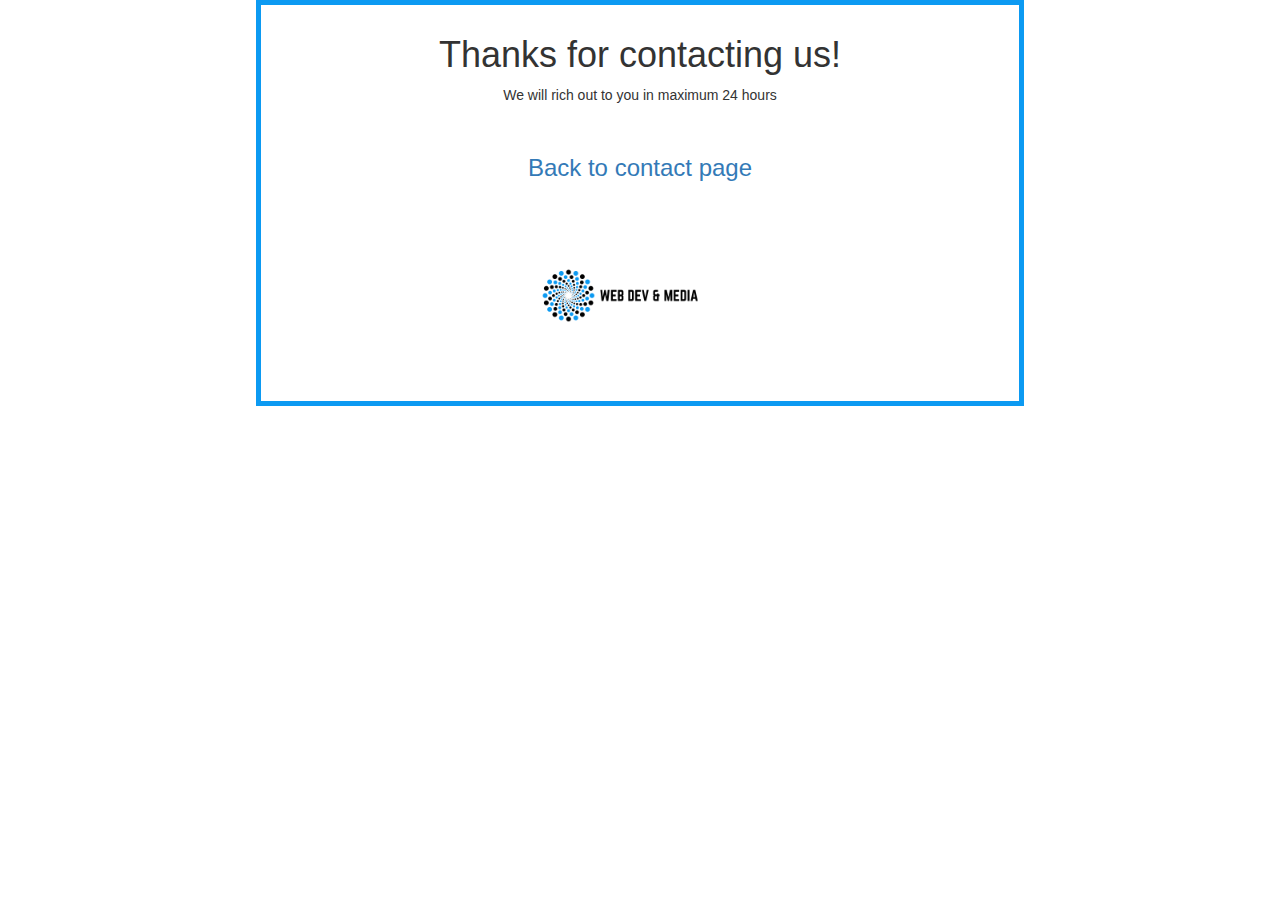
<file: thank_you.html>
<!DOCTYPE html>
<html lang="en">
<head>
    <meta charset="UTF-8">
    <meta http-equiv="X-UA-Compatible" content="IE=edge">
    <meta name="viewport" content="width=device-width, initial-scale=1.0">
    <title>Thank you</title>

    <link rel="stylesheet" href="assets/bootstrap/css/bootstrap.min.css">
    <link rel="stylesheet" href="assets/flat-icon/flaticon.css">
    <link rel="stylesheet" href="style/thanks.css">
    <link href = "https://fonts.googleapis.com/icon?family=Material+Icons" rel = "stylesheet">
</head>
<body>

    <div class="container center text-center">
        <h1>Thanks for contacting us!</h1>
        <p>We will rich out to you in maximum 24 hours </p>
        <br>
        <h3><a href="index.html#contact">Back to contact page</a></h3>
        <img src="assets/images/web dev & media black.png" alt="Logo Web Dev and Media">
    </div>
    
</body>
</html>
</file>
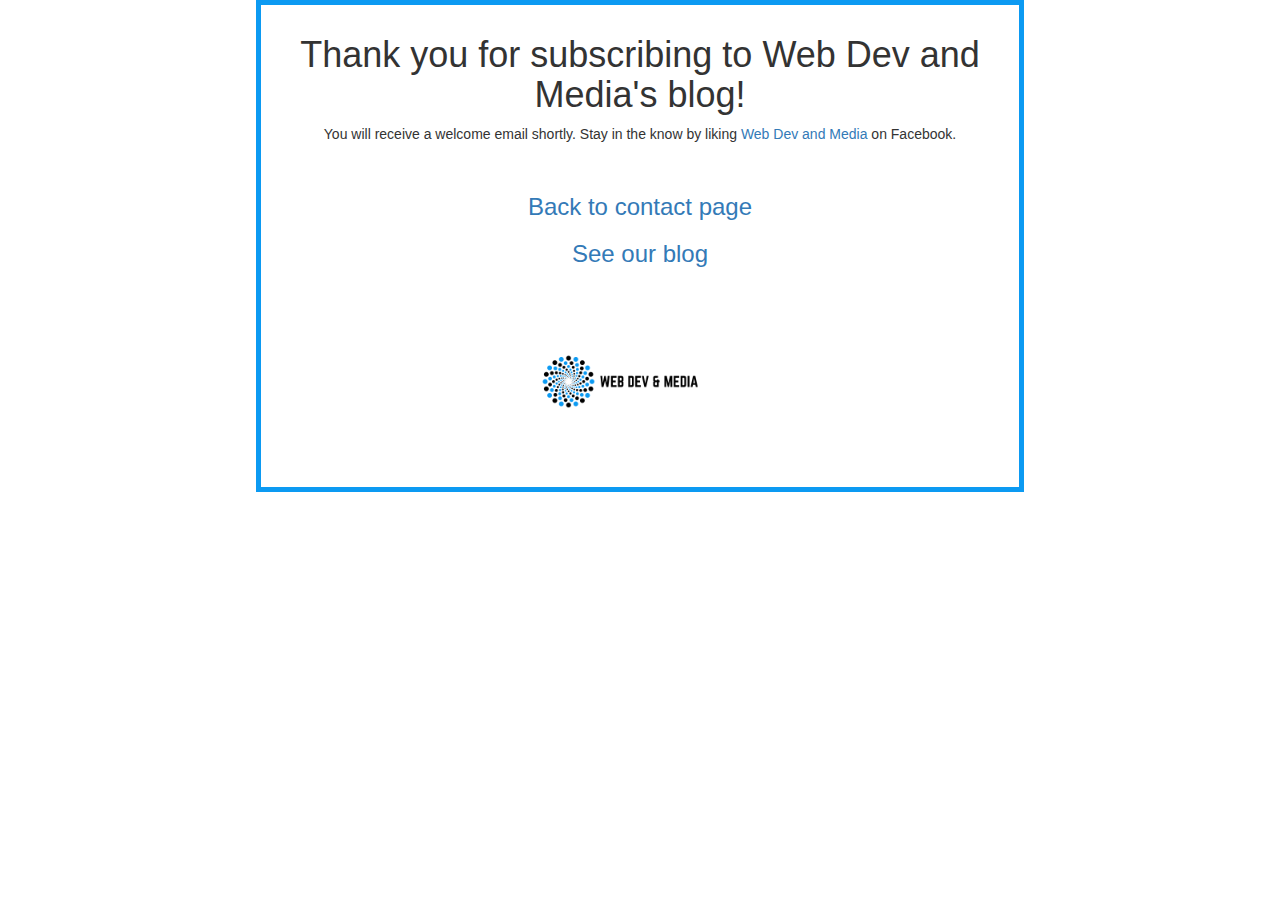
<file: thank_you_subscribe.html>
<!DOCTYPE html>
<html lang="en">
<head>
    <meta charset="UTF-8">
    <meta http-equiv="X-UA-Compatible" content="IE=edge">
    <meta name="viewport" content="width=device-width, initial-scale=1.0">
    <title>Thank you</title>

    <link rel="stylesheet" href="assets/bootstrap/css/bootstrap.min.css">
    <link rel="stylesheet" href="assets/flat-icon/flaticon.css">
    <link rel="stylesheet" href="style/thanks.css">
    <link href = "https://fonts.googleapis.com/icon?family=Material+Icons" rel = "stylesheet">
</head>
<body>

    <div class="container center text-center">
        <h1>Thank you for subscribing to Web Dev and Media's blog!</h1>
        <p>You will receive a welcome email shortly. Stay in the know by liking <a href="https://www.facebook.com/Web-Dev-Media-100377609097589" target="_blank">Web Dev and Media </a>on Facebook.</p>
        <br>
        <h3><a href="index.html#contact">Back to contact page</a></h3>
        <h3><a href="blog.html">See our blog</a></h3>
        <img src="assets/images/web dev & media black.png" alt="Logo Web Dev and Media">
    </div>
    
</body>
</html>
</file>
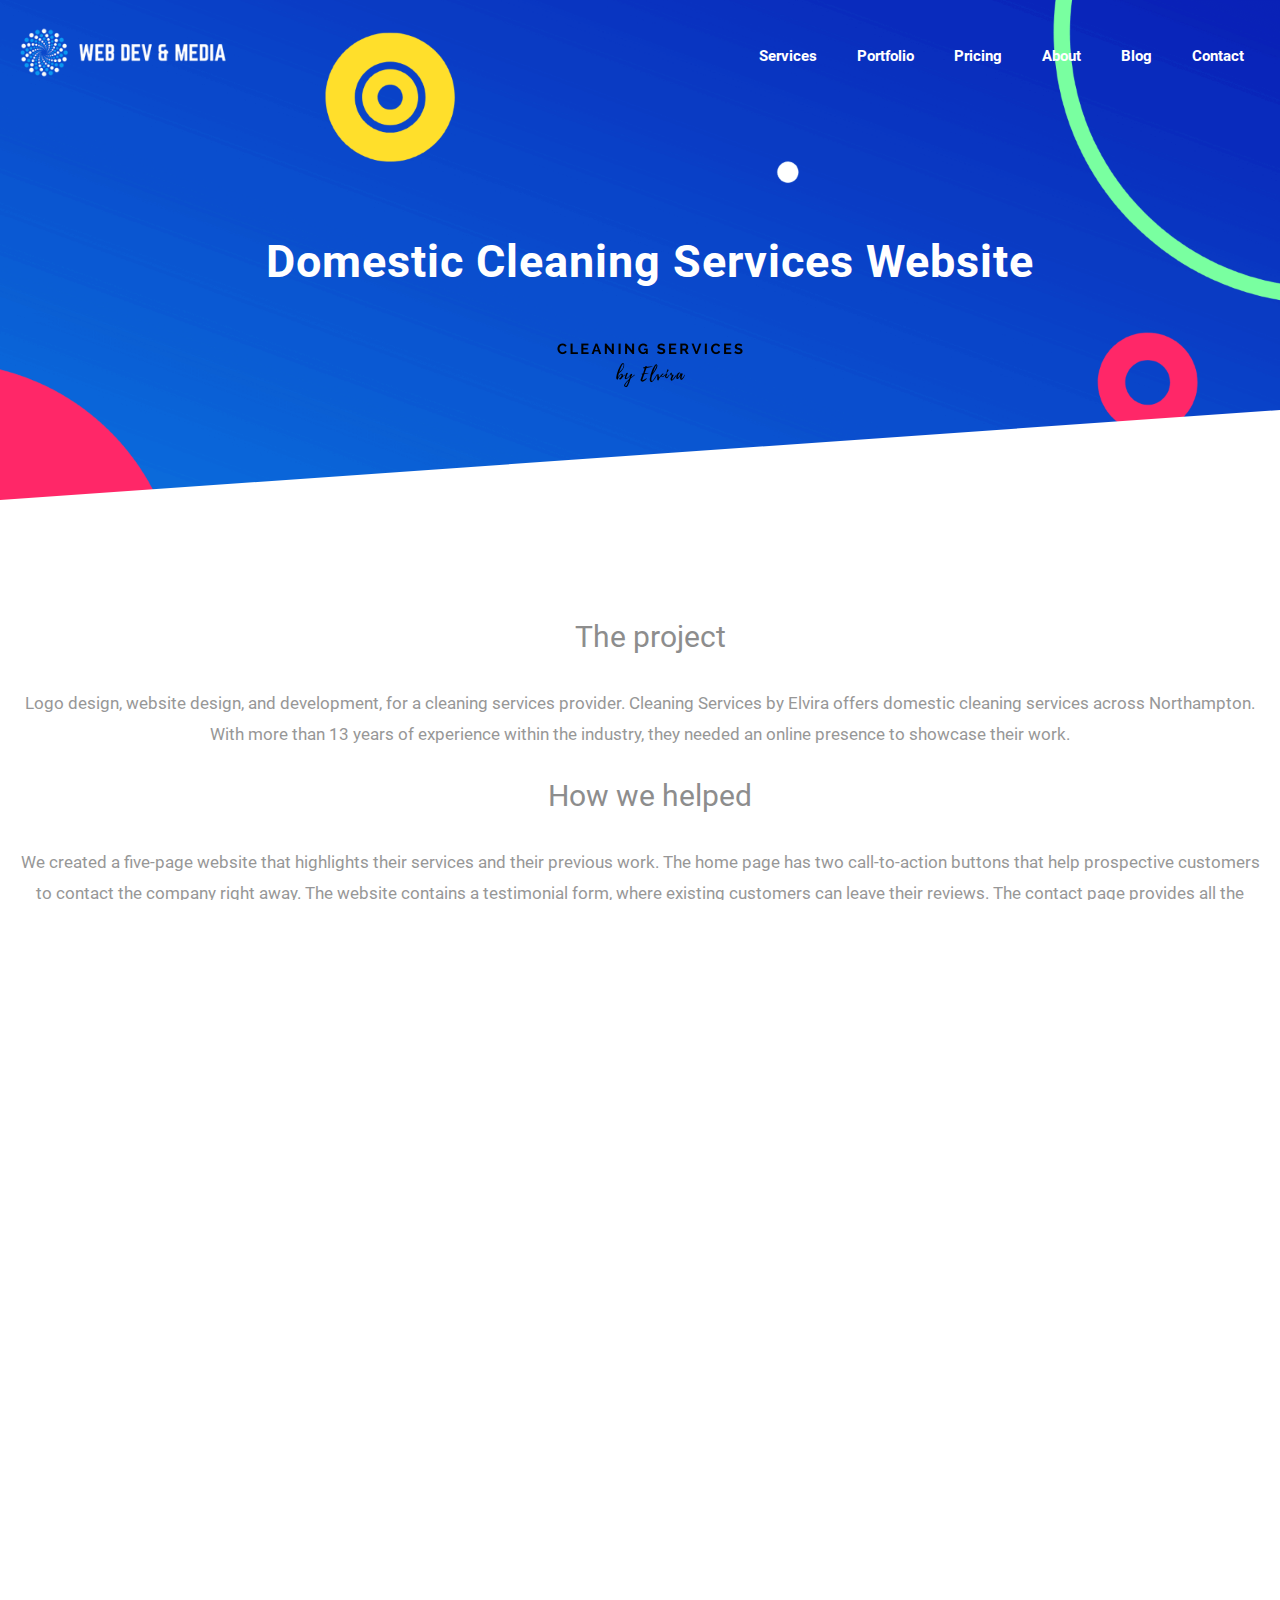
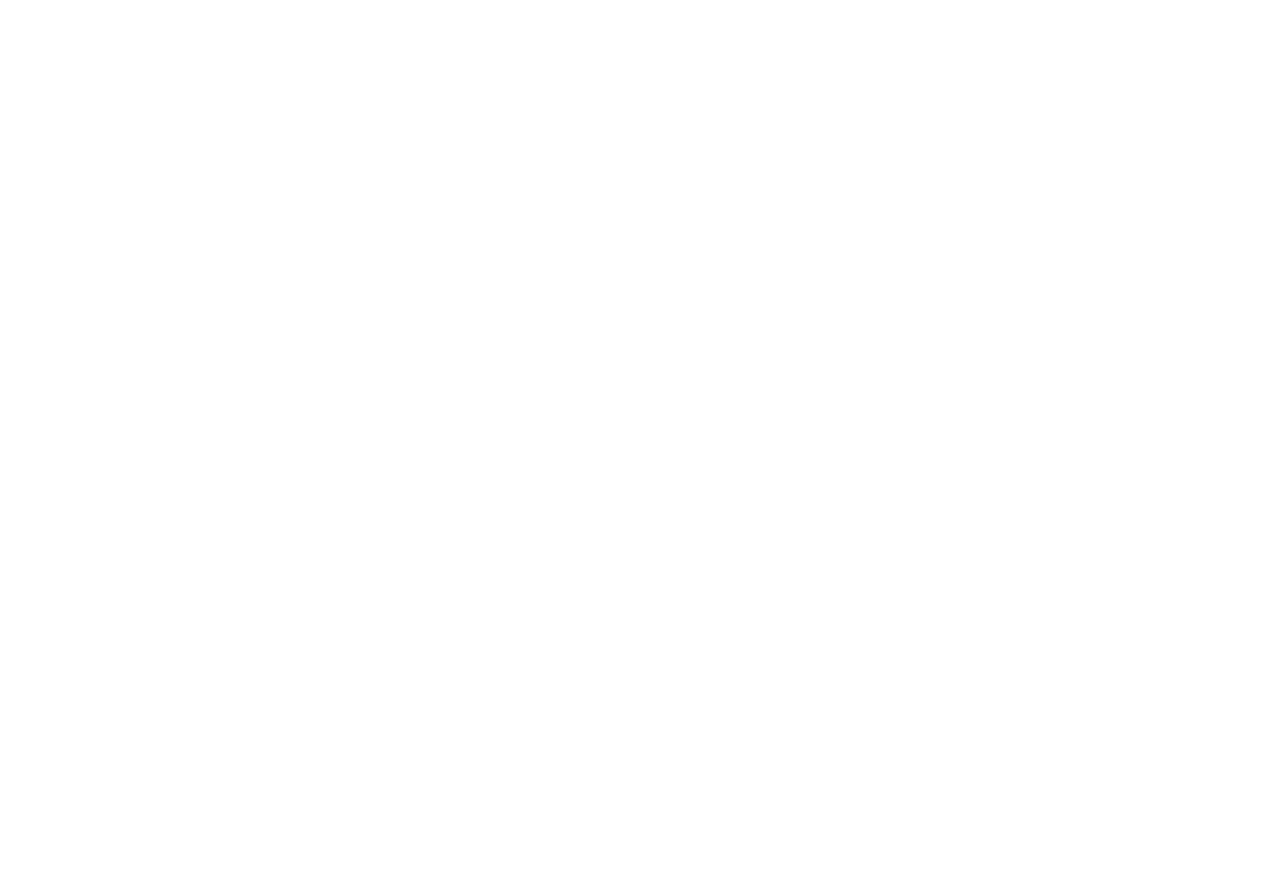
<file: myWork/myWork-Cleaning-Services-by-Elvira.html>
<!DOCTYPE html>
<html lang="en">
<head>
    <meta charset="UTF-8">
    <meta http-equiv="X-UA-Compatible" content="IE=edge">
    <meta name="viewport" content="width=device-width, initial-scale=1.0">
    <title>Domestic cleaning services website | byWebDev&Medi</title>
    <meta name="keywords" content="Web Design, Development, SEO & Marketing">
    <meta name="description" content="Portofolio examples | My work ">
    <link rel="stylesheet" href="../assets/bootstrap/css/bootstrap.min.css">
    <link rel="stylesheet" href="../assets/flat-icon/flaticon.css">
    <link rel="stylesheet" href="../style/styles.css">
    <link rel="stylesheet" href="../style/blogarticles.css">
    <link href = "https://fonts.googleapis.com/icon?family=Material+Icons" rel = "stylesheet">

    <script type="text/javascript" src="../assets/jquery/jquery-3.2.1.min.js"></script>

    <!-- Global site tag (gtag.js) - Google Analytics -->
<script async src="https://www.googletagmanager.com/gtag/js?id=G-YE4HYME5GW"></script>
<script>
  window.dataLayer = window.dataLayer || [];
  function gtag(){dataLayer.push(arguments);}
  gtag('js', new Date());

  gtag('config', 'G-YE4HYME5GW');
</script>
</head>


<body>
  <div class="main-wrapper">
    <header class="header header--bg--portfolio">
      <div class="container">
        <nav class="navbar">
          <div class="navbar-header">
            <button type="button" class="navbar-toggle" data-toggle="collapse" data-target="#myNavbar">
              <span class="icon-bar"></span>
              <span class="icon-bar"></span>
              <span class="icon-bar"></span> 
            </button>
            <a class="navbar-brand" href="../index.html">
              <img src="../assets/images/logo3.png" alt="Web Dev & Media Logo">
            </a>
          </div>
          <div class="collapse navbar-collapse" id="myNavbar">
            <ul class="nav navbar-nav pull-right"> 
              <li><a href="../index.html#services">Services</a></li> 
              <li><a href="../index.html#work">Portfolio</a></li>
              <li><a href="../index.html#pricing">Pricing</a></li>
              <li><a href="../index.html#about">About</a></li>
              <li><a href="../blog.html">Blog</a></li> 
              <li><a href="../index.html#contact">Contact</a></li> 
            </ul>
          </div>
        </nav>
        <div class="header__content text-center">
          <h1 class="header__content__title">Domestic Cleaning Services Website</h1>
          <img src="../assets/images/csbyelvira.png" alt="Logo for Cleaning Services by Elvira">
        </div>
      </div>
    </header>

    
    <div class="container" id="testimonials">
      <section class="slider">
        <div class="page-section text-center">
          <h2 class="page-section__title">The project</h2>
          <p class="service__paragraph">Logo design, website design, and development, for a cleaning services provider. Cleaning Services by Elvira offers domestic cleaning services across Northampton. With more than 13 years of experience within the industry, they needed an online presence to showcase their work.</p>
          <h2 class="page-section__title">How we helped</h2>
          <p class="service__paragraph">We created a five-page website that highlights their services and their previous work. The home page has two call-to-action buttons that help prospective customers to contact the company right away. The website contains a testimonial form, where existing customers can leave their reviews. The contact page provides all the contact information, a form plus a map of the company address.</p>
          <h2 class="page-section__title">The result</h2>
          <p class="service__paragraph">Please find below some website captures. For live website please follow the bottom link "See the new website here"</p>
        </div>
        <div class="col-md-4">
          <div class="thumbnail">
              <img class="img-responsive" src="../assets/portofolio/cs1.png" alt="Portofolio website project for domestic cleaning services">
          </div>
        </div>
        <div class="col-md-4">
          <div class="thumbnail">
              <img class="img-responsive" src="../assets/portofolio/cs2.png" alt="Portofolio website project for domestic cleaning services">
          </div>
        </div>
        <div class="col-md-4">
          <div class="thumbnail">
              <img class="img-responsive" src="../assets/portofolio/cs3.png" alt="Portofolio website project for domestic cleaning services">
          </div>
        </div>
        <div class="text-center">
            <a href="https://cleaningservicesbyelvira.co.uk/" target="_blank">See the new website here</a>
        </div>
      </div>
      </section>
    </div>

    
          
      
    <footer class="footer footer--bg">
      <div class="container">
        <div class="page-section">
          <div class="row">
            <div class="col-md-4 col-lg-4">
              <div class="footer__first">
                <h4 class="footer__title">Web Dev & Media</h4>
                <p class="footer-first__paragraph">Web design, development, SEO and <br> marketing services for small businesses</p>
              </div>
            </div>
            <div class="col-md-4 col-lg-4">
              <div class="footer__third">
                <h4 class="footer__title">QUICK LINK</h4>
                <ul>
                  <li><a href="index.html">Home</a></li>
                  <li><a href="#services">Services</a></li>
                  <li><a href="#about">About</a></li>
                  <li><a href="#work">Portfolio</a></li>  
                </ul>
            </div>
          </div>
          <div class="col-md-4 col-lg-4">
            <div class="footer__second">
              <h4 class="footer__title">QUICK LINK</h4>
              <ul>
                <li><a href="blog.html">Blog</a></li>
                <li><a href="#contact">Contact</a></li>
                <li><a href="sitemap.xml">Sitemap</a></li>
                <li><a href="https://www.facebook.com/Web-Dev-Media-100377609097589" target="_blank"><i class="flaticon-facebook-letter-logo "></i></a></li>
              </ul>
            </div>
          </div>
        </div>
      </div>
      <hr class="footer__horizontal-bar">
      <p class="footer__bottom-paragraph">&copy; Copyright Web Dev & Media 2021. All Rights Reserved | <a href="terms&conditions.html">Terms</a> | <a href="privacy&cookies.html">Privacy & Cookies</a></p>

    </footer>
</div>
          
          <script src="../assets/jquery/jquery-3.2.1.min.js"></script>
          <script src="../assets/bootstrap/js/bootstrap.min.js"></script>
    
          
</body>
</html>
</file>
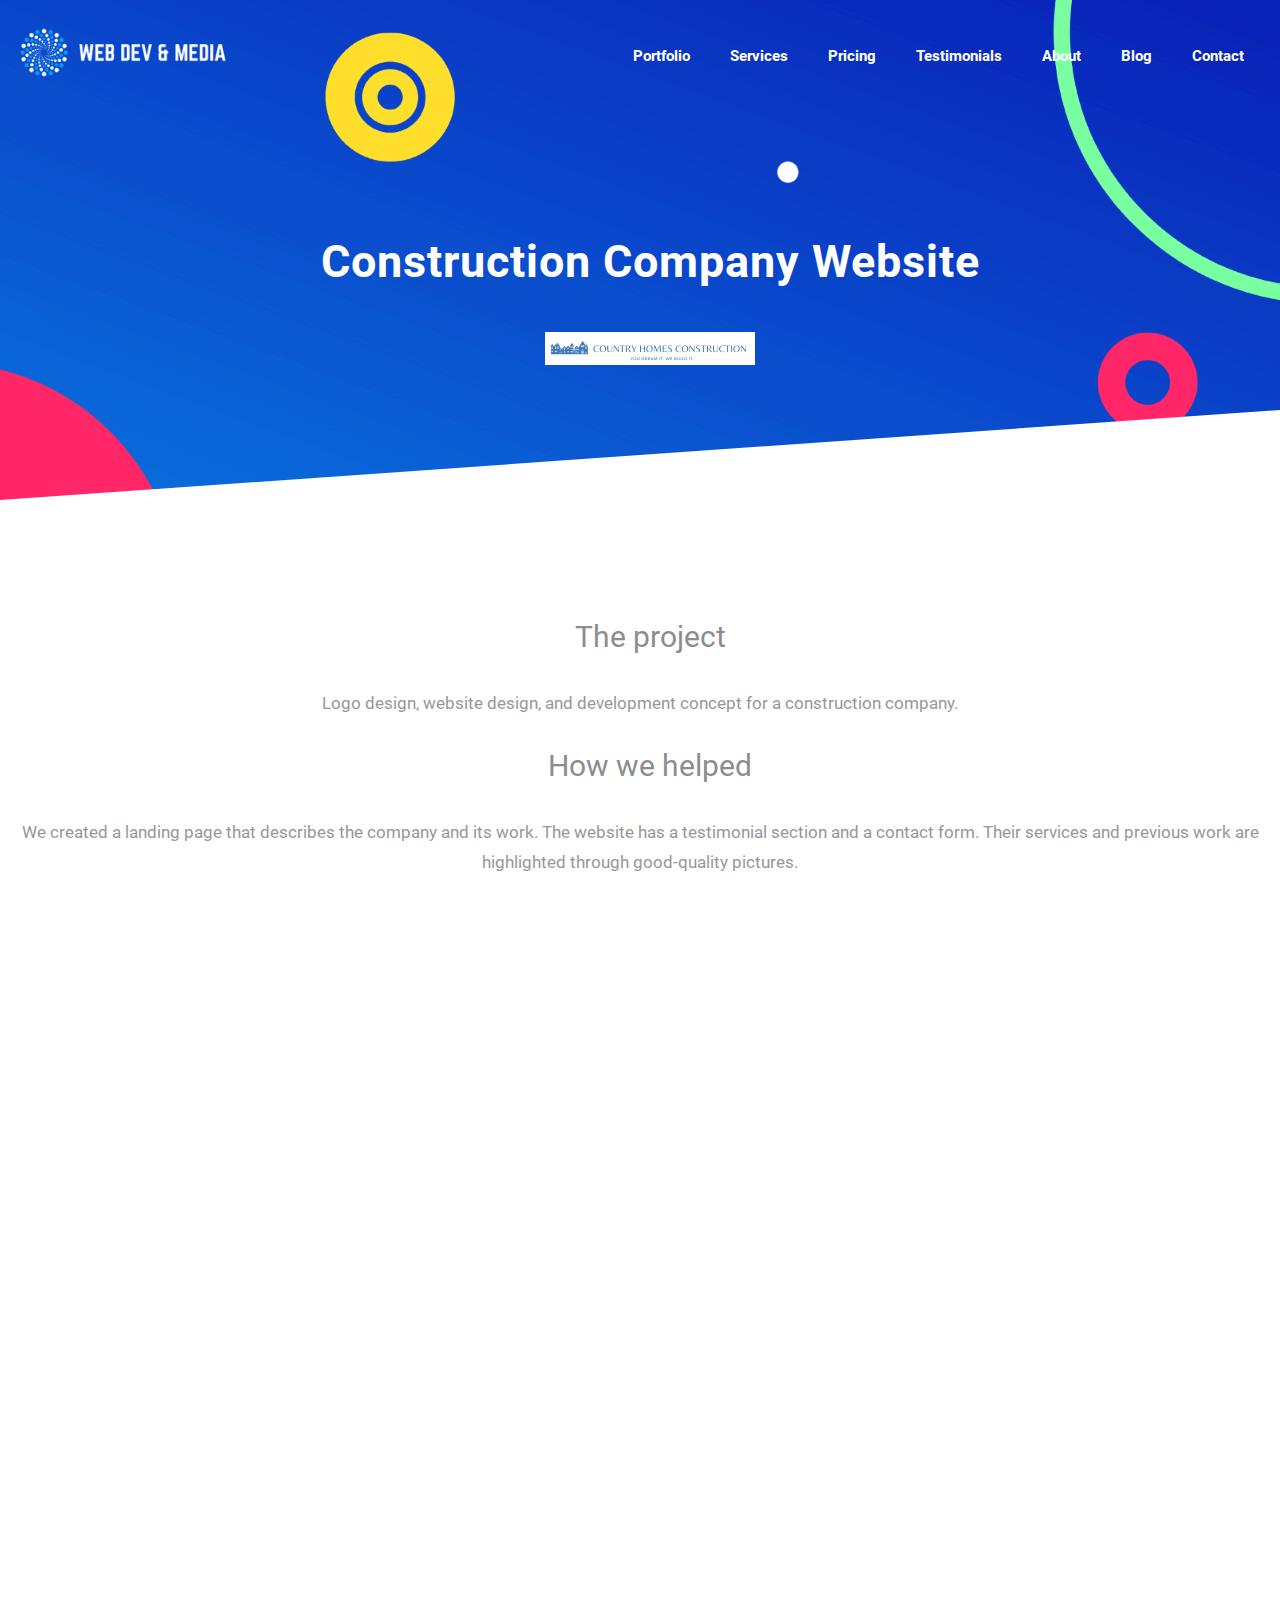
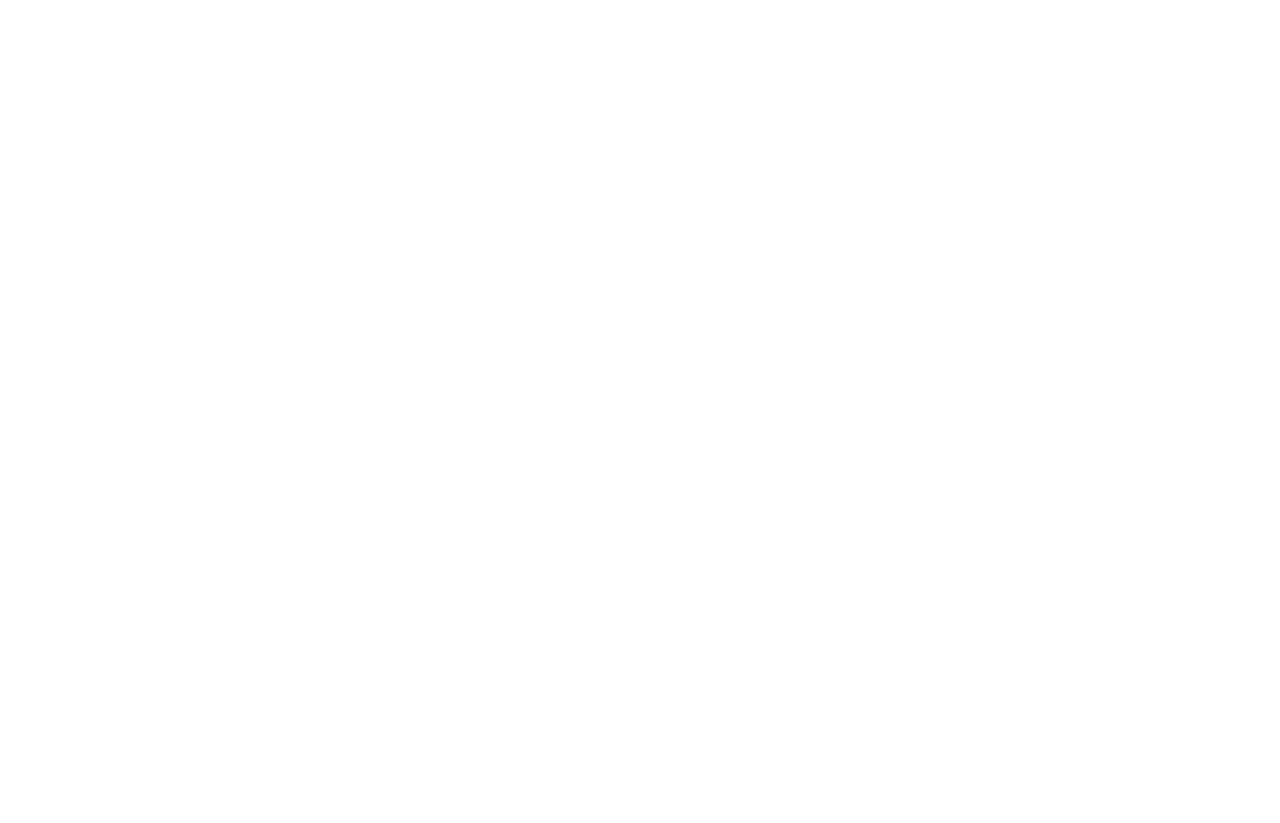
<file: myWork/myWork-Country-Homes-Construction.html>
<!DOCTYPE html>
<html lang="en">
<head>
    <meta charset="UTF-8">
    <meta http-equiv="X-UA-Compatible" content="IE=edge">
    <meta name="viewport" content="width=device-width, initial-scale=1.0">
    <title>Domestic cleaning services website | byWebDev&Medi</title>
    <meta name="keywords" content="Web Design, Development, SEO & Marketing">
    <meta name="description" content="Portofolio examples | My work ">
    <link rel="stylesheet" href="../assets/bootstrap/css/bootstrap.min.css">
    <link rel="stylesheet" href="../assets/flat-icon/flaticon.css">
    <link rel="stylesheet" href="../style/styles.css">
    <link rel="stylesheet" href="../style/blogarticles.css">
    <link href = "https://fonts.googleapis.com/icon?family=Material+Icons" rel = "stylesheet">

    <script type="text/javascript" src="../assets/jquery/jquery-3.2.1.min.js"></script>

    <!-- Global site tag (gtag.js) - Google Analytics -->
<script async src="https://www.googletagmanager.com/gtag/js?id=G-YE4HYME5GW"></script>
<script>
  window.dataLayer = window.dataLayer || [];
  function gtag(){dataLayer.push(arguments);}
  gtag('js', new Date());

  gtag('config', 'G-YE4HYME5GW');
</script>
</head>


<body>
  <div class="main-wrapper">
    <header class="header header--bg--portfolio">
      <div class="container">
        <nav class="navbar">
          <div class="navbar-header">
            <button type="button" class="navbar-toggle" data-toggle="collapse" data-target="#myNavbar">
              <span class="icon-bar"></span>
              <span class="icon-bar"></span>
              <span class="icon-bar"></span> 
            </button>
            <a class="navbar-brand" href="../index.html">
              <img src="../assets/images/logo3.png" alt="Web Dev & Media Logo">
            </a>
          </div>
          <div class="collapse navbar-collapse" id="myNavbar">
            <ul class="nav navbar-nav pull-right">
              <li><a href="../index.html#work">Portfolio</a></li> 
              <li><a href="../index.html#services">Services</a></li> 
              <li><a href="../index.html#pricing">Pricing</a></li>
              <li><a href="../index.html#testimonials">Testimonials</a></li> 
              <li><a href="../index.html#about">About</a></li>
              <li><a href="../blog.html">Blog</a></li> 
              <li><a href="../index.html#contact">Contact</a></li> 
            </ul>
          </div>
        </nav>
        <div class="header__content text-center">
          <h1 class="header__content__title">Construction Company Website</h1>
          <img src="../assets/images/country-logo.png" alt="Logo for Country Homes Construction">
        </div>
      </div>
    </header>

    
    <div class="container" id="testimonials">
      <section class="slider">
        <div class="page-section text-center">
          <h2 class="page-section__title">The project</h2>
          <p class="service__paragraph">Logo design, website design, and development concept for a construction company.</p>
          <h2 class="page-section__title">How we helped</h2>
          <p class="service__paragraph">We created a landing page that describes the company and its work. The website has a testimonial section and a contact form. Their services and previous work are highlighted through good-quality pictures.</p>
          <h2 class="page-section__title">The result</h2>
          <p class="service__paragraph">Please find below some website captures. For live website please follow the bottom link "See the new website here"</p>
        </div>
        <div class="col-md-4">
          <div class="thumbnail">
              <img class="img-responsive" src="../assets/portofolio/ch1.png" alt="Portofolio website project for domestic cleaning services">
          </div>
        </div>
        <div class="col-md-4">
          <div class="thumbnail">
              <img class="img-responsive" src="../assets/portofolio/ch2.png" alt="Portofolio website project for domestic cleaning services">
          </div>
        </div>
        <div class="col-md-4">
          <div class="thumbnail">
              <img class="img-responsive" src="../assets/portofolio/ch3.png" alt="Portofolio website project for domestic cleaning services">
          </div>
        </div>
        <div class="text-center">
            <a href="https://cleaningservicesbyelvira.co.uk/" target="_blank">See the new website here</a>
        </div>
      </div>
      </section>
    </div>

    
          
      
    <footer class="footer footer--bg">
      <div class="container">
        <div class="page-section">
          <div class="row">
            <div class="col-md-4 col-lg-4">
              <div class="footer__first">
                <h4 class="footer__title">Web Dev & Media</h4>
                <p class="footer-first__paragraph">Web design, development, SEO and <br> marketing services for small businesses</p>
              </div>
            </div>
            <div class="col-md-4 col-lg-4">
              <div class="footer__third">
                <h4 class="footer__title">QUICK LINK</h4>
                <ul>
                  <li><a href="index.html">Home</a></li>
                  <li><a href="#services">Services</a></li>
                  <li><a href="#about">About</a></li>
                  <li><a href="#work">Portfolio</a></li>  
                </ul>
            </div>
          </div>
          <div class="col-md-4 col-lg-4">
            <div class="footer__second">
              <h4 class="footer__title">QUICK LINK</h4>
              <ul>
                <li><a href="blog.html">Blog</a></li>
                <li><a href="#contact">Contact</a></li>
                <li><a href="sitemap.xml">Sitemap</a></li>
                <li><a href="https://www.facebook.com/Web-Dev-Media-100377609097589" target="_blank"><i class="flaticon-facebook-letter-logo "></i></a></li>
              </ul>
            </div>
          </div>
        </div>
      </div>
      <hr class="footer__horizontal-bar">
      <p class="footer__bottom-paragraph">&copy; Copyright Web Dev & Media 2021. All Rights Reserved | <a href="terms&conditions.html">Terms</a> | <a href="privacy&cookies.html">Privacy & Cookies</a></p>

    </footer>
</div>
          
          <script src="../assets/jquery/jquery-3.2.1.min.js"></script>
          <script src="../assets/bootstrap/js/bootstrap.min.js"></script>
        
          <script>
            $(document).ready(function() {
        
              var $videoSrc = $("#video").attr("src");
        
              $('#myModal').on('hide.bs.modal', function (e) {
                $("#video").attr('src',$videoSrc); 
              });
        
        
        
            });
          </script> 
          
</body>
</html>
</file>
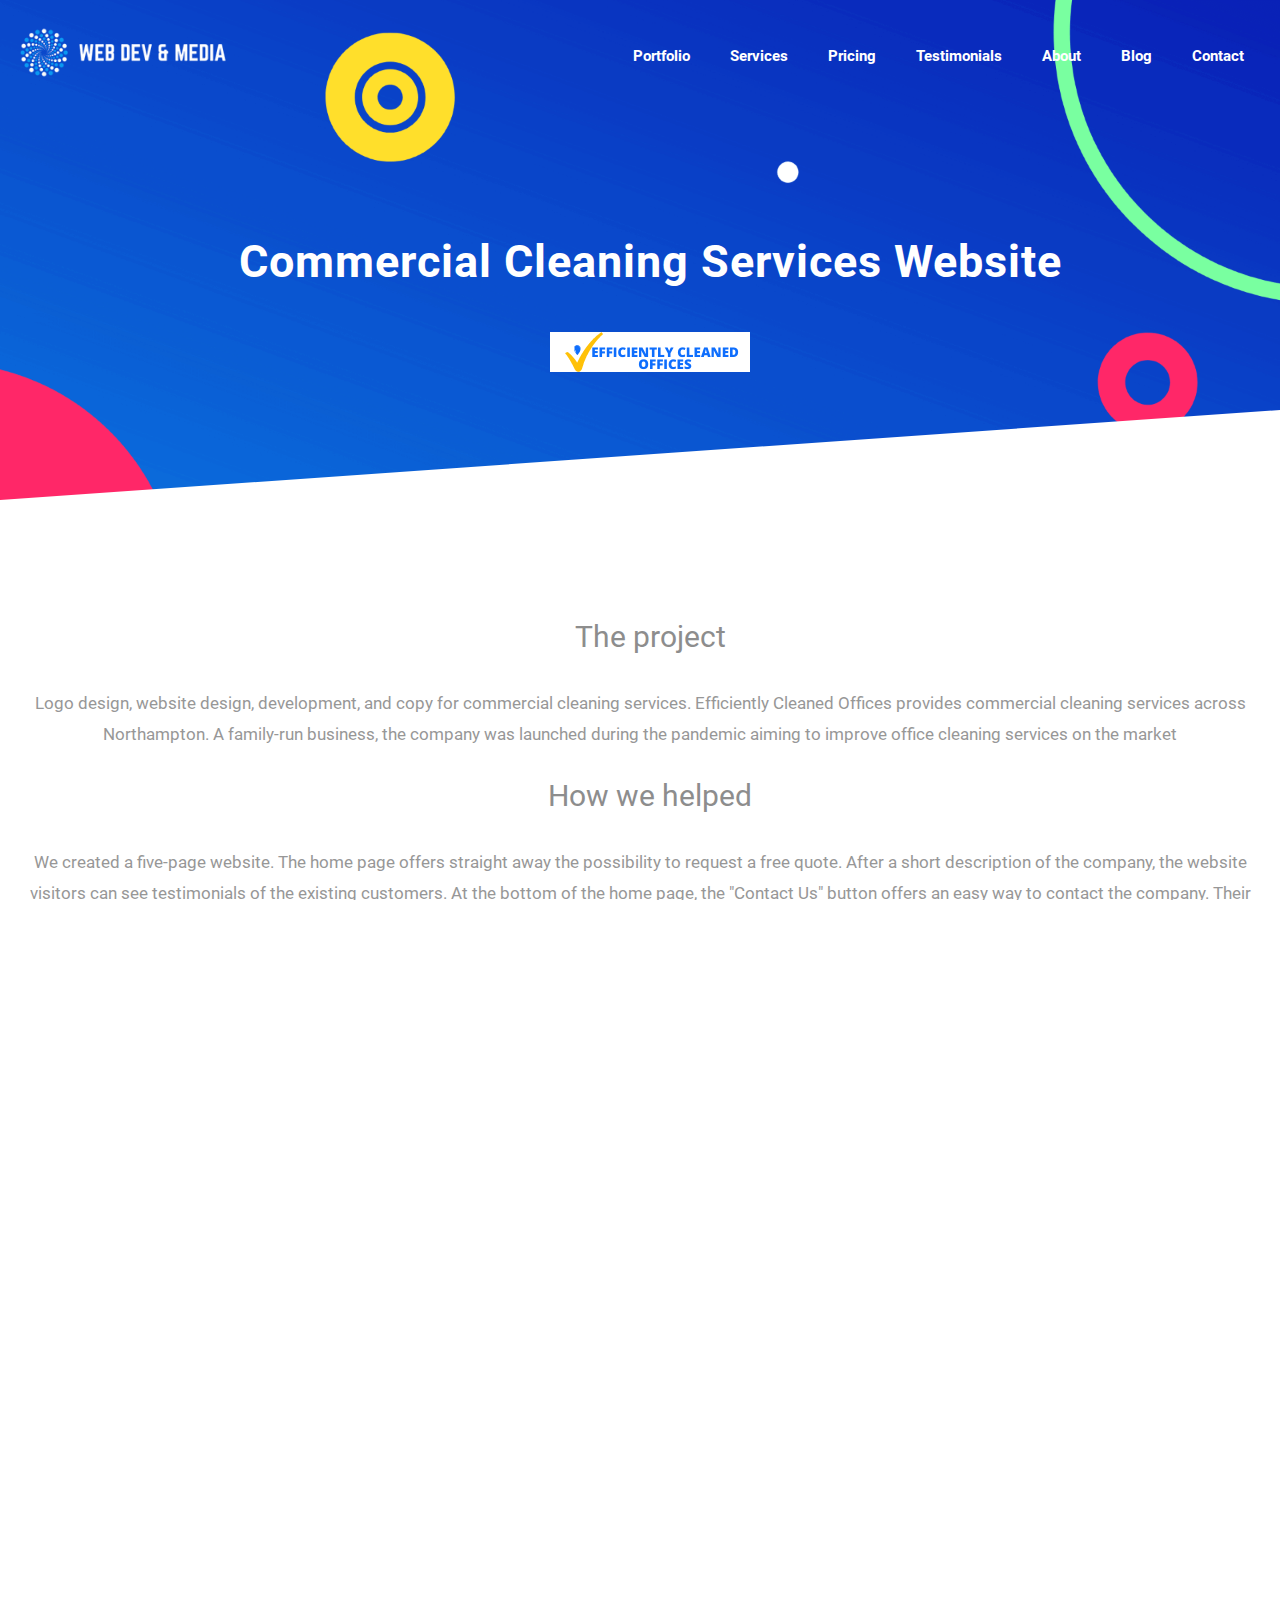
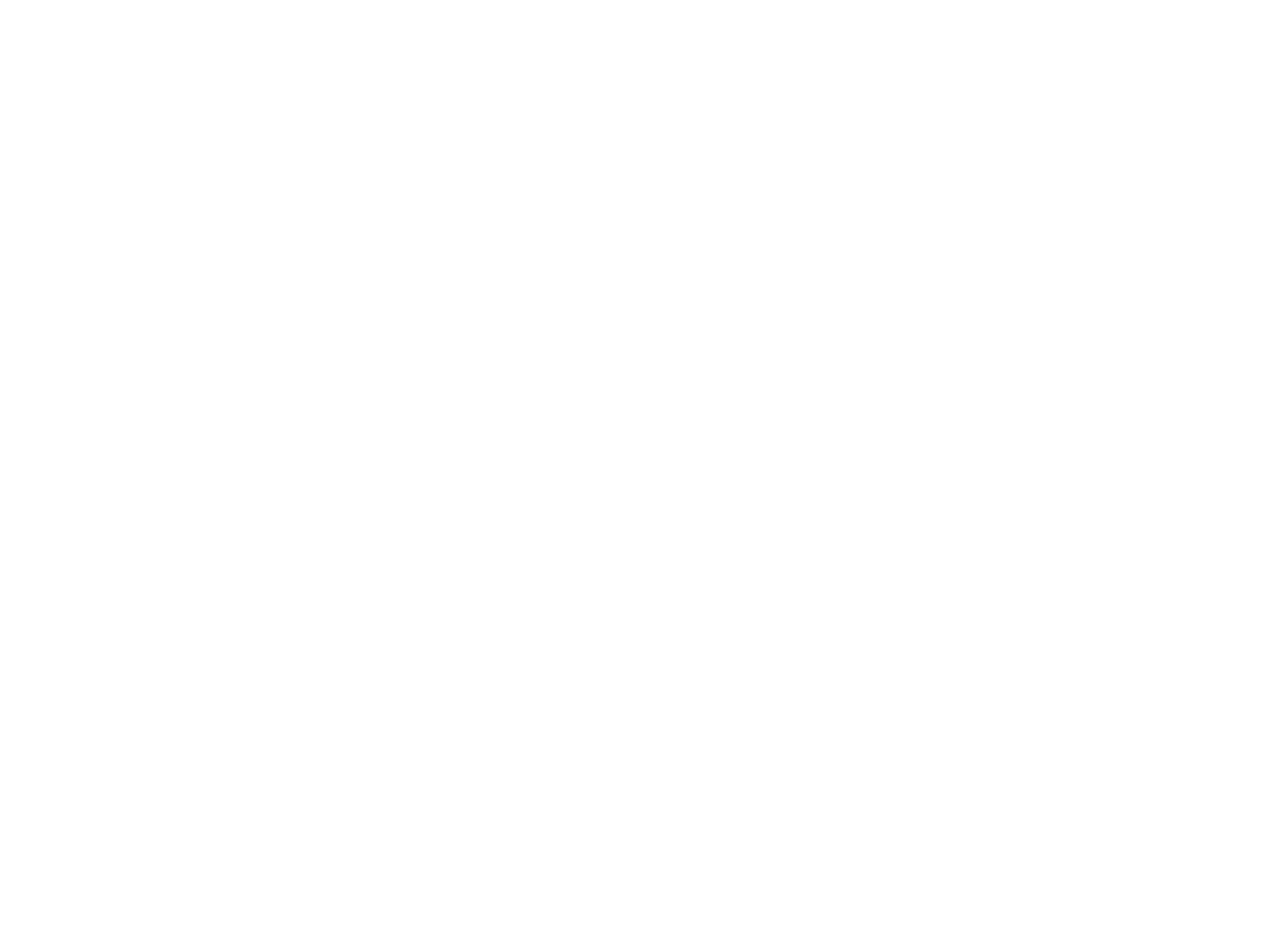
<file: myWork/myWork-Efficiently-Cleaned-Offices.html>
<!DOCTYPE html>
<html lang="en">
<head>
    <meta charset="UTF-8">
    <meta http-equiv="X-UA-Compatible" content="IE=edge">
    <meta name="viewport" content="width=device-width, initial-scale=1.0">
    <title>Commercial Cleaning Website | byWebDev&Media</title>
    <meta name="keywords" content="Web Design, Development, SEO & Marketing">
    <meta name="description" content="Portofolio examples | My work ">
    <link rel="stylesheet" href="../assets/bootstrap/css/bootstrap.min.css">
    <link rel="stylesheet" href="../assets/flat-icon/flaticon.css">
    <link rel="stylesheet" href="../style/styles.css">
    <link rel="stylesheet" href="../style/blogarticles.css">
    <link href = "https://fonts.googleapis.com/icon?family=Material+Icons" rel = "stylesheet">

    <script type="text/javascript" src="../assets/jquery/jquery-3.2.1.min.js"></script>

    <!-- Global site tag (gtag.js) - Google Analytics -->
<script async src="https://www.googletagmanager.com/gtag/js?id=G-YE4HYME5GW"></script>
<script>
  window.dataLayer = window.dataLayer || [];
  function gtag(){dataLayer.push(arguments);}
  gtag('js', new Date());

  gtag('config', 'G-YE4HYME5GW');
</script>
</head>


<body>
  <div class="main-wrapper">
    <header class="header header--bg--portfolio">
      <div class="container">
        <nav class="navbar">
          <div class="navbar-header">
            <button type="button" class="navbar-toggle" data-toggle="collapse" data-target="#myNavbar">
              <span class="icon-bar"></span>
              <span class="icon-bar"></span>
              <span class="icon-bar"></span> 
            </button>
            <a class="navbar-brand" href="../index.html">
              <img src="../assets/images/logo3.png" alt="Web Dev & Media Logo">
            </a>
          </div>
          <div class="collapse navbar-collapse" id="myNavbar">
            <ul class="nav navbar-nav pull-right">
              <li><a href="../index.html#work">Portfolio</a></li> 
              <li><a href="../index.html#services">Services</a></li> 
              <li><a href="../index.html#pricing">Pricing</a></li>
              <li><a href="../index.html#testimonials">Testimonials</a></li> 
              <li><a href="../index.html#about">About</a></li>
              <li><a href="../blog.html">Blog</a></li> 
              <li><a href="../index.html#contact">Contact</a></li> 
            </ul>
          </div>
        </nav>
        <div class="header__content text-center">
          <h1 class="header__content__title">Commercial Cleaning Services Website</h1>
          <div class="container logo-bg">
          <img src="../assets/images/EFFICIENTLYCLEANEDOFFICES.png" alt="Logo for Efficiently Cleaned Offices">
        </div>
      </div>
      </div>
    </header>
    
    <div class="container" id="testimonials">
      <div class="page-section text-center">
        <h2 class="page-section__title">The project</h2>
        <p class="service__paragraph">Logo design, website design, development, and copy for commercial cleaning services. Efficiently Cleaned Offices provides commercial cleaning services across Northampton. A family-run business, the company was launched during the pandemic aiming to improve office cleaning services on the market</p>
        <h2 class="page-section__title">How we helped</h2>
        <p class="service__paragraph">We created a five-page website. The home page offers straight away the possibility to request a free quote. After a short description of the company, the website visitors can see testimonials of the existing customers. At the bottom of the home page, the "Contact Us" button offers an easy way to contact the company. Their services are described on a separate page. The contact form and some information about the process can be found on the Contact page.</p>
        <p class="service__paragraph">For the website copy we worked closely with Melissa Russon from <a href="https://reallygreatcopy.com/">reallygreatcopy.com</a></p>
        <h2 class="page-section__title">The result</h2>
        <p class="service__paragraph">Please find below some website captures. For live website please follow the bottom link "See the new website here"</p>
      </div>
        <div class="col-md-4">
          <div class="thumbnail">
              <img class="img-responsive" src="../assets/portofolio/ec1.png" alt="Portofolio website project for commercial cleaning services">
          </div>
        </div>
        <div class="col-md-4">
          <div class="thumbnail">
              <img class="img-responsive" src="../assets/portofolio/ec2.png" alt="Portofolio website project for commercial cleaning services">
          </div>
        </div>
        <div class="col-md-4">
          <div class="thumbnail">
              <img class="img-responsive" src="../assets/portofolio/ec3.png" alt="Portofolio website project for commercial cleaning services">
          </div>
        </div>
        <div class="text-center">
            <a href="http://efficientlycleanedoffices.co.uk/" target="_blank">See the new website here</a>
        </div>
      </div>
      </section>
    </div>

    <footer class="footer footer--bg">
      <div class="container">
        <div class="page-section">
          <div class="row">
            <div class="col-md-4 col-lg-4">
              <div class="footer__first">
                <h4 class="footer__title">Web Dev & Media</h4>
                <p class="footer-first__paragraph">Web design, development, SEO and <br> marketing services for small businesses</p>
              </div>
            </div>
            <div class="col-md-4 col-lg-4">
              <div class="footer__third">
                <h4 class="footer__title">QUICK LINK</h4>
                <ul>
                  <li><a href="index.html">Home</a></li>
                  <li><a href="#services">Services</a></li>
                  <li><a href="#about">About</a></li>
                  <li><a href="#work">Portfolio</a></li>  
                </ul>
            </div>
          </div>
          <div class="col-md-4 col-lg-4">
            <div class="footer__second">
              <h4 class="footer__title">QUICK LINK</h4>
              <ul>
                <li><a href="blog.html">Blog</a></li>
                <li><a href="#contact">Contact</a></li>
                <li><a href="sitemap.xml">Sitemap</a></li>
                <li><a href="https://www.facebook.com/Web-Dev-Media-100377609097589" target="_blank"><i class="flaticon-facebook-letter-logo "></i></a></li>
              </ul>
            </div>
          </div>
        </div>
      </div>
      <hr class="footer__horizontal-bar">
      <p class="footer__bottom-paragraph">&copy; Copyright Web Dev & Media 2021. All Rights Reserved | <a href="terms&conditions.html">Terms</a> | <a href="privacy&cookies.html">Privacy & Cookies</a></p>

    </footer>
    
          
      
  </div>
          
          <script src="../assets/jquery/jquery-3.2.1.min.js"></script>
          <script src="../assets/bootstrap/js/bootstrap.min.js"></script>
        
          <script>
            $(document).ready(function() {
        
              var $videoSrc = $("#video").attr("src");
        
              $('#myModal').on('hide.bs.modal', function (e) {
                $("#video").attr('src',$videoSrc); 
              });
        
        
        
            });
          </script> 
          
</body>
</html>
</file>
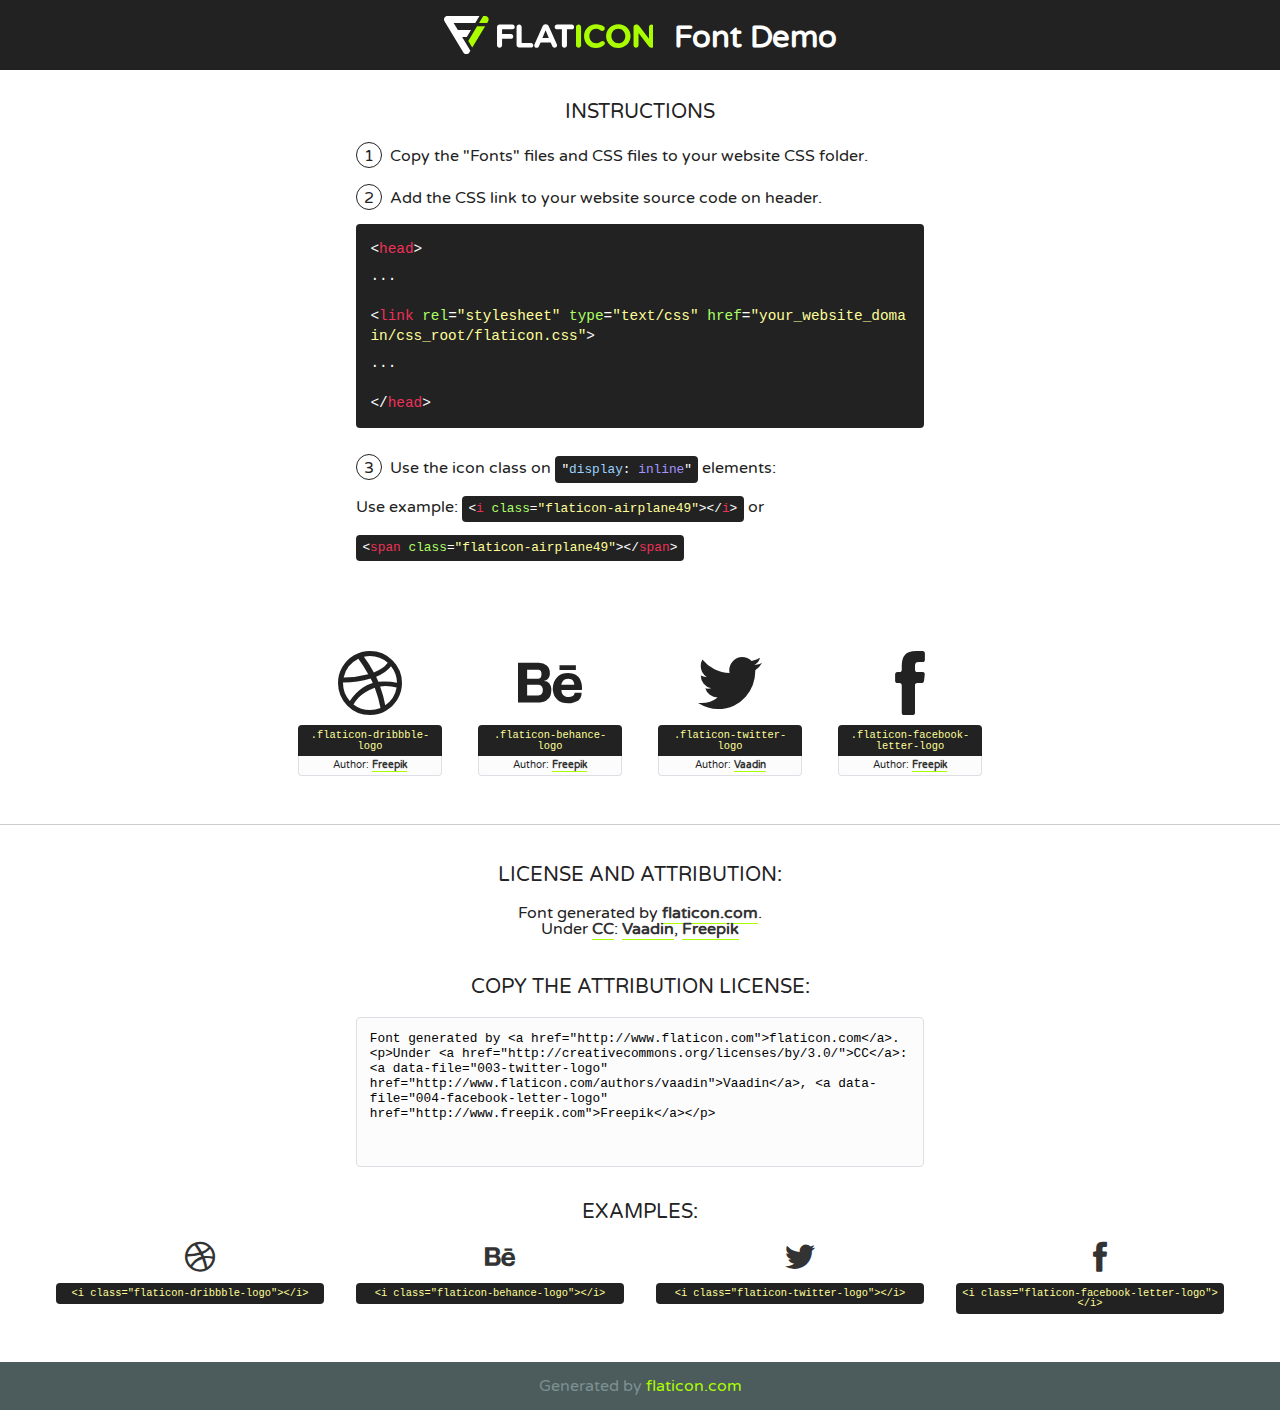
<file: assets/flat-icon/flaticon.html>
<!DOCTYPE html>
<!--
  Flaticon icon font: Flaticon
  Creation date: 21/06/2017 03:43
-->
<html>
<!DOCTYPE html>
<html>

<head>
    <title>Flaticon WebFont</title>
    <link href="http://fonts.googleapis.com/css?family=Varela+Round" rel="stylesheet" type="text/css" />
    <link rel="stylesheet" type="text/css" href="flaticon.css">
    <meta charset="UTF-8">
    <style>
    html, body, div, span, applet, object, iframe,
    h1, h2, h3, h4, h5, h6, p, blockquote, pre,
    a, abbr, acronym, address, big, cite, code,
    del, dfn, em, img, ins, kbd, q, s, samp,
    small, strike, strong, sub, sup, tt, var,
    b, u, i, center,
    dl, dt, dd, ol, ul, li,
    fieldset, form, label, legend,
    table, caption, tbody, tfoot, thead, tr, th, td,
    article, aside, canvas, details, embed, 
    figure, figcaption, footer, header, hgroup, 
    menu, nav, output, ruby, section, summary,
    time, mark, audio, video {
        margin: 0;
        padding: 0;
        border: 0;
        font-size: 100%;
        font: inherit;
        vertical-align: baseline;
    }
    /* HTML5 display-role reset for older browsers */
    article, aside, details, figcaption, figure, 
    footer, header, hgroup, menu, nav, section {
        display: block;
    }
    body {
        line-height: 1;
    }
    ol, ul {
        list-style: none;
    }
    blockquote, q {
        quotes: none;
    }
    blockquote:before, blockquote:after,
    q:before, q:after {
        content: '';
        content: none;
    }
    table {
        border-collapse: collapse;
        border-spacing: 0;
    }
    body {
        font-family: 'Varela Round', Helvetica, Arial, sans-serif;
        font-size: 16px;
        color: #222;
    }
    a {
        color: #333;
        border-bottom: 1px solid #a9fd00;
        font-weight: bold;
        text-decoration: none;
    }
    * {
        -moz-box-sizing: border-box;
        -webkit-box-sizing: border-box;
        box-sizing: border-box;
        margin: 0;
        padding: 0;
    }
    [class^="flaticon-"]:before, [class*=" flaticon-"]:before, [class^="flaticon-"]:after, [class*=" flaticon-"]:after {
        font-family: Flaticon;
        font-size: 30px;
        font-style: normal;
        margin-left: 20px;
        color: #333;
    }
    .wrapper {
        max-width: 600px;
        margin: auto;
        padding: 0 1em;
    }
    .title {
        font-size: 1.25em;
        text-align: center;
        margin-bottom: 1em;
        text-transform: uppercase;
    }
    header {
        text-align: center;
        background-color: #222;
        color: #fff;
        padding: 1em;
    }
    header .logo {
        width: 210px;
        height: 38px;
        display: inline-block;
        vertical-align: middle;
        margin-right: 1em;
        border: none;
    }
    header strong {
        font-size: 1.95em;
        font-weight: bold;
        vertical-align: middle;
        margin-top: 5px;
        display: inline-block;
    }
    .demo {
        margin: 2em auto;
        line-height: 1.25em;
    }
    .demo ul li {
        margin-bottom: 1em;
    }
    .demo ul li .num {
        color: #222;
        border-radius: 20px;
        display: inline-block;
        width: 26px;
        padding: 3px;
        height: 26px;
        text-align: center;
        margin-right: 0.5em;
        border: 1px solid #222;
    }
    .demo ul li code {
        background-color: #222;
        border-radius: 4px;
        padding: 0.25em 0.5em;
        display: inline-block;
        color: #fff;
        font-family: Consolas,Monaco,Lucida Console,Liberation Mono,DejaVu Sans Mono,Bitstream Vera Sans Mono,Courier New, monospace;
        font-weight: lighter;
        margin-top: 1em;
        font-size: 0.8em;
        word-break: break-all;
    }
    .demo ul li code.big {
        padding: 1em;
        font-size: 0.9em;
    }
    .demo ul li code .red {
        color: #EF3159;
    }
    .demo ul li code .green {
        color: #ACFF65;
    }
    .demo ul li code .yellow {
        color: #FFFF99;
    }
    .demo ul li code .blue {
        color: #99D3FF;
    }
    .demo ul li code .purple {
        color: #A295FF;
    }
    .demo ul li code .dots {
        margin-top: 0.5em;
        display: block;
    }
    #glyphs {
        border-bottom: 1px solid #ccc;
        padding: 2em 0;
        text-align: center;
    }
    .glyph {
        display: inline-block;
        width: 9em;
        margin: 1em;
        text-align: center;
        vertical-align: top;
        background: #FFF;
    }
    .glyph .glyph-icon {
        padding: 10px;
        display: block;
        font-family:"Flaticon";
        font-size: 64px;
        line-height: 1;
    }
    .glyph .glyph-icon:before {
        font-size: 64px;
        color: #222;
        margin-left: 0;
    }
    .class-name {
        font-size: 0.65em;
        background-color: #222;
        color: #fff;
        border-radius: 4px 4px 0 0;
        padding: 0.5em;
        color: #FFFF99;
        font-family: Consolas,Monaco,Lucida Console,Liberation Mono,DejaVu Sans Mono,Bitstream Vera Sans Mono,Courier New, monospace;
    }
    .author-name {
        font-size: 0.6em;
        background-color: #fcfcfd;
        border: 1px solid #DEDEE4;
        border-top: 0;
        border-radius: 0 0 4px 4px;
        padding: 0.5em;
    }
    .class-name:last-child {
        font-size: 10px;
        color:#888;
    }
    .class-name:last-child a {
        font-size: 10px;
        color:#555;
    }
    .class-name:last-child a:hover {
        color:#a9fd00;
    }
    .glyph > input {
        display: block;
        width: 100px;
        margin: 5px auto;
        text-align: center;
        font-size: 12px;
        cursor: text;
    }
    .glyph > input.icon-input {
        font-family:"Flaticon";
        font-size: 16px;
        margin-bottom: 10px;
    }
    .attribution .title {
        margin-top: 2em;
    }
    .attribution textarea {
        background-color: #fcfcfd;
        padding: 1em;
        border: none;
        box-shadow: none;
        border: 1px solid #DEDEE4;
        border-radius: 4px;
        resize: none;
        width: 100%;
        height: 150px;
        font-size: 0.8em;
        font-family: Consolas,Monaco,Lucida Console,Liberation Mono,DejaVu Sans Mono,Bitstream Vera Sans Mono,Courier New, monospace;
        -webkit-appearance: none;
    }
    .iconsuse {
        margin: 2em auto;
        text-align: center;
        max-width: 1200px;
    }
    .iconsuse:after {
        content: '';
        display: table;
        clear: both;
    }
    .iconsuse .image {
        float: left;
        width: 25%;
        padding: 0 1em;
    }
    .iconsuse .image p {
        margin-bottom: 1em;
    }
    .iconsuse .image span {
        display: block;
        font-size: 0.65em;
        background-color: #222;
        color: #fff;
        border-radius: 4px;
        padding: 0.5em;
        color: #FFFF99;
        margin-top: 1em;
        font-family: Consolas,Monaco,Lucida Console,Liberation Mono,DejaVu Sans Mono,Bitstream Vera Sans Mono,Courier New, monospace;
    }
    #footer {
        text-align: center;
        background-color: #4C5B5C;
        color: #7c9192;
        padding: 1em;
    }
    #footer a {
        border: none;
        color: #a9fd00;
        font-weight: normal;
    }
    @media (max-width: 960px) {
        .iconsuse .image {
            width: 50%;
        }
    }
    @media (max-width: 560px) {
        .iconsuse .image {
            width: 100%;
        }
    }
    </style>
</head>

<body class="characters-off">

    <header>
        <a href="http://www.flaticon.com" target="_blank" class="logo">
            <svg version="1.1" xmlns="http://www.w3.org/2000/svg" xmlns:xlink="http://www.w3.org/1999/xlink" xmlns:a="http://ns.adobe.com/AdobeSVGViewerExtensions/3.0/" viewBox="0 0 560.875 102.036" enable-background="new 0 0 560.875 102.036" xml:space="preserve">
                <defs>
                </defs>
                <g>
                    <g class="letters">
                        <path fill="#ffffff" d="M141.596,29.675c0-3.777,2.985-6.767,6.764-6.767h34.438c3.426,0,6.15,2.728,6.15,6.15
                        c0,3.43-2.724,6.149-6.15,6.149h-27.674v13.091h23.719c3.429,0,6.151,2.724,6.151,6.15c0,3.43-2.723,6.149-6.151,6.149h-23.719
                        v17.574c0,3.773-2.986,6.761-6.764,6.761c-3.779,0-6.764-2.989-6.764-6.761V29.675z"></path>
                        <path fill="#ffffff" d="M193.844,29.149c0-3.781,2.985-6.767,6.764-6.767c3.776,0,6.763,2.985,6.763,6.767v42.957h25.039
                        c3.426,0,6.149,2.726,6.149,6.153c0,3.425-2.723,6.15-6.149,6.15h-31.802c-3.779,0-6.764-2.986-6.764-6.768V29.149z"></path>
                        <path fill="#ffffff" d="M241.891,75.71l21.438-48.407c1.492-3.341,4.215-5.357,7.906-5.357h0.792
                        c3.686,0,6.323,2.017,7.815,5.357l21.439,48.407c0.436,0.967,0.701,1.845,0.701,2.723c0,3.602-2.809,6.501-6.414,6.501
                        c-3.161,0-5.269-1.845-6.499-4.655l-4.132-9.661h-27.059l-4.301,10.102c-1.144,2.631-3.426,4.214-6.237,4.214
                        c-3.517,0-6.24-2.81-6.24-6.325C241.1,77.64,241.451,76.677,241.891,75.71z M279.932,58.666l-8.521-20.297l-8.526,20.297H279.932
                        z"></path>
                        <path fill="#ffffff" d="M314.864,35.387H301.86c-3.429,0-6.239-2.813-6.239-6.238c0-3.429,2.811-6.24,6.239-6.24h39.533
                        c3.426,0,6.237,2.811,6.237,6.24c0,3.425-2.811,6.238-6.237,6.238h-13.001v42.785c0,3.773-2.99,6.761-6.764,6.761
                        c-3.779,0-6.764-2.989-6.764-6.761V35.387z"></path>
                        <path fill="#A9FD00" d="M352.615,29.149c0-3.781,2.985-6.767,6.767-6.767c3.774,0,6.761,2.985,6.761,6.767v49.024
                        c0,3.773-2.987,6.761-6.761,6.761c-3.781,0-6.767-2.989-6.767-6.761V29.149z"></path>
                        <path fill="#A9FD00" d="M374.132,53.836v-0.179c0-17.481,13.178-31.801,32.065-31.801c9.22,0,15.459,2.458,20.557,6.238
                        c1.402,1.054,2.637,2.985,2.637,5.357c0,3.692-2.985,6.59-6.681,6.59c-1.845,0-3.071-0.702-4.044-1.319
                        c-3.776-2.813-7.729-4.393-12.562-4.393c-10.364,0-17.831,8.611-17.831,19.154v0.173c0,10.542,7.291,19.329,17.831,19.329
                        c5.715,0,9.492-1.756,13.359-4.834c1.049-0.874,2.458-1.491,4.039-1.491c3.429,0,6.325,2.813,6.325,6.236
                        c0,2.106-1.056,3.78-2.282,4.834c-5.539,4.834-12.036,7.733-21.878,7.733C387.572,85.464,374.132,71.493,374.132,53.836z"></path>
                        <path fill="#A9FD00" d="M433.009,53.836v-0.179c0-17.481,13.79-31.801,32.766-31.801c18.981,0,32.592,14.143,32.592,31.628v0.173
                        c0,17.483-13.785,31.807-32.769,31.807C446.625,85.464,433.009,71.32,433.009,53.836z M484.224,53.836v-0.179
                        c0-10.539-7.725-19.326-18.626-19.326c-10.893,0-18.449,8.611-18.449,19.154v0.173c0,10.542,7.73,19.329,18.626,19.329
                        C476.676,72.986,484.224,64.378,484.224,53.836z"></path>
                        <path fill="#A9FD00" d="M506.233,29.321c0-3.774,2.99-6.763,6.767-6.763h1.401c3.252,0,5.183,1.583,7.029,3.953l26.093,34.265
                        V29.059c0-3.692,2.99-6.677,6.681-6.677c3.683,0,6.671,2.985,6.671,6.677v48.934c0,3.78-2.987,6.765-6.764,6.765h-0.436
                        c-3.257,0-5.188-1.581-7.034-3.953l-27.056-35.492v32.944c0,3.687-2.985,6.676-6.678,6.676c-3.683,0-6.673-2.989-6.673-6.676
                        V29.321z"></path>
                    </g>
                    <g class="insignia">
                        <path fill="#ffffff" d="M48.372,56.137h12.517l11.156-18.537H37.186L25.688,18.539h57.825L94.668,0H9.271
                        C5.925,0,2.842,1.801,1.198,4.716c-1.644,2.907-1.593,6.482,0.134,9.343l50.38,83.501c1.678,2.781,4.689,4.476,7.938,4.476
                        c3.246,0,6.257-1.695,7.935-4.476l2.898-4.804L48.372,56.137z"></path>
                        <g class="i">
                            <path fill="#A9FD00" d="M93.575,18.539h0.031v0.004l21.652,0.004l2.705-4.488c1.727-2.861,1.778-6.436,0.133-9.343
                            C116.454,1.801,113.371,0,110.026,0h-5.294L93.575,18.539z"></path>
                            <polygon fill="#A9FD00" points="88.291,27.356 64.725,66.486 75.519,84.404 109.942,27.356"></polygon>
                        </g>
                    </g>
                </g>
            </svg>
        </a>
        <strong>Font Demo</strong>
    </header>


    <section class="demo wrapper">

        <p class="title">Instructions</p>

        <ul>
            <li>
                <span class="num">1</span>Copy the "Fonts" files and CSS files to your website CSS folder.
            </li>
            <li>
                <span class="num">2</span>Add the CSS link to your website source code on header.
                <code class="big">
                    &lt;<span class="red">head</span>&gt;
                    <br/><span class="dots">...</span>
                    <br/>&lt;<span class="red">link</span> <span class="green">rel</span>=<span class="yellow">"stylesheet"</span> <span class="green">type</span>=<span class="yellow">"text/css"</span> <span class="green">href</span>=<span class="yellow">"your_website_domain/css_root/flaticon.css"</span>&gt;
                    <br/><span class="dots">...</span>
                    <br/>&lt;/<span class="red">head</span>&gt;
                </code>
            </li>

            <li>
                <p>
                    <span class="num">3</span>Use the icon class on <code>"<span class="blue">display</span>:<span class="purple"> inline</span>"</code> elements:
                    <br />
                    Use example: <code>&lt;<span class="red">i</span> <span class="green">class</span>=<span class="yellow">&quot;flaticon-airplane49&quot;</span>&gt;&lt;/<span class="red">i</span>&gt;</code> or <code>&lt;<span class="red">span</span> <span class="green">class</span>=<span class="yellow">&quot;flaticon-airplane49&quot;</span>&gt;&lt;/<span class="red">span</span>&gt;</code>
            </li>
        </ul>

    </section>




   <section id="glyphs">          
    
      
        <div class="glyph"><div class="glyph-icon flaticon-dribbble-logo"></div>
            <div class="class-name">.flaticon-dribbble-logo</div>
            <div class="author-name">Author: <a data-file="001-dribbble-logo" href="http://www.freepik.com">Freepik</a> </div> 
        </div>        
        
        <div class="glyph"><div class="glyph-icon flaticon-behance-logo"></div>
            <div class="class-name">.flaticon-behance-logo</div>
            <div class="author-name">Author: <a data-file="002-behance-logo" href="http://www.freepik.com">Freepik</a> </div> 
        </div>        
        
        <div class="glyph"><div class="glyph-icon flaticon-twitter-logo"></div>
            <div class="class-name">.flaticon-twitter-logo</div>
            <div class="author-name">Author: <a data-file="003-twitter-logo" href="http://www.flaticon.com/authors/vaadin">Vaadin</a> </div> 
        </div>        
        
        <div class="glyph"><div class="glyph-icon flaticon-facebook-letter-logo"></div>
            <div class="class-name">.flaticon-facebook-letter-logo</div>
            <div class="author-name">Author: <a data-file="004-facebook-letter-logo" href="http://www.freepik.com">Freepik</a> </div> 
        </div>        
        

    </section>



    <section class="attribution wrapper"   style="text-align:center;">

      <div class="title">License and attribution:</div><div class="attrDiv">Font generated by <a href="http://www.flaticon.com">flaticon.com</a>. <div><p>Under <a href="http://creativecommons.org/licenses/by/3.0/">CC</a>: <a data-file="003-twitter-logo" href="http://www.flaticon.com/authors/vaadin">Vaadin</a>, <a data-file="004-facebook-letter-logo" href="http://www.freepik.com">Freepik</a></p>  </div>
      </div>
      <div class="title">Copy the Attribution License:</div>

    <textarea onclick="this.focus();this.select();">Font generated by &lt;a href=&quot;http://www.flaticon.com&quot;&gt;flaticon.com&lt;/a&gt;. <p>Under <a href="http://creativecommons.org/licenses/by/3.0/">CC</a>: <a data-file="003-twitter-logo" href="http://www.flaticon.com/authors/vaadin">Vaadin</a>, <a data-file="004-facebook-letter-logo" href="http://www.freepik.com">Freepik</a></p>  
     </textarea>

    </section>

    <section class="iconsuse">

          <div class="title">Examples:</div>            
             
            <div class="image">
                <p>
                    <i class="glyph-icon flaticon-dribbble-logo"></i> 
                    <span>&lt;i class=&quot;flaticon-dribbble-logo&quot;&gt;&lt;/i&gt;</span>
                </p>
            </div>
            
            <div class="image">
                <p>
                    <i class="glyph-icon flaticon-behance-logo"></i> 
                    <span>&lt;i class=&quot;flaticon-behance-logo&quot;&gt;&lt;/i&gt;</span>
                </p>
            </div>
            
            <div class="image">
                <p>
                    <i class="glyph-icon flaticon-twitter-logo"></i> 
                    <span>&lt;i class=&quot;flaticon-twitter-logo&quot;&gt;&lt;/i&gt;</span>
                </p>
            </div>
            
            <div class="image">
                <p>
                    <i class="glyph-icon flaticon-facebook-letter-logo"></i> 
                    <span>&lt;i class=&quot;flaticon-facebook-letter-logo&quot;&gt;&lt;/i&gt;</span>
                </p>
            </div>
                       
        </div>
                            
    </section>

<div id="footer">
    <div>Generated by <a href="http://www.flaticon.com">flaticon.com</a>
    </div>
</div>



</body>
</html>
</file>
<file: assets/flat-icon/flaticon.css>
/*
  	Flaticon icon font: Flaticon
  	Creation date: 21/06/2017 03:43
  	*/

@font-face {
  font-family: "Flaticon";
  src: url("./Flaticon.eot");
  src: url("./Flaticon.eot?#iefix") format("embedded-opentype"),
       url("./Flaticon.woff") format("woff"),
       url("./Flaticon.ttf") format("truetype"),
       url("./Flaticon.svg#Flaticon") format("svg");
  font-weight: normal;
  font-style: normal;
}

@media screen and (-webkit-min-device-pixel-ratio:0) {
  @font-face {
    font-family: "Flaticon";
    src: url("./Flaticon.svg#Flaticon") format("svg");
  }
}

[class^="flaticon-"]:before, [class*=" flaticon-"]:before,
[class^="flaticon-"]:after, [class*=" flaticon-"]:after {   
  font-family: Flaticon;
        font-size: 20px;
font-style: normal;
margin-left: 20px;
}

.flaticon-dribbble-logo:before { content: "\f100"; }
.flaticon-behance-logo:before { content: "\f101"; }
.flaticon-twitter-logo:before { content: "\f102"; }
.flaticon-facebook-letter-logo:before { content: "\f103"; }
</file>
<file: style/styles.css>
@font-face {
  font-family: 'Roboto';
  font-style: normal;
  font-weight: 400;
  src: url(../assets/fonts/Roboto-Regular.ttf);
}

@font-face {
  font-family: 'Roboto';
  font-style: normal;
  font-weight: 700;
  src: url(../assets/fonts/Roboto-Bold.ttf);
}

@font-face {
  font-family: 'Roboto-Light';
  font-style: normal;
  font-weight: 300;
  src: url(../assets/fonts/Roboto-Light.ttf);
}

@font-face {
  font-family: 'Material Icons';
  font-style: normal;
  font-weight: 400;
  src: url(../assets/iconfont/MaterialIcons-Regular.ttf);
}
.material-icons {
  font-family: 'Material Icons';
  font-weight: normal;
  font-style: normal;
  display: inline-block;
  text-transform: none;
  letter-spacing: normal;
  word-wrap: normal;
  white-space: nowrap;
  direction: ltr;
  -webkit-font-smoothing: antialiased;
  text-rendering: optimizeLegibility;
  -moz-osx-font-smoothing: grayscale;
  -webkit-font-feature-settings: 'liga';
          font-feature-settings: 'liga';
}

body{
  font-family: "Roboto", sans-serif;
  line-height: 1.8;
}

html,body {
  width: 100%;
  height: 100%;
  margin-left: auto;
  margin-right: auto;
  padding: 0;
  overflow-x: hidden; 
}

a:hover, a:focus{
  text-decoration: none;
}

button:focus{
  outline: none;
}

.main-wrapper{
  width: 1600px;
  margin: 0 auto;
}

@media (max-width: 1900px) {
  .main-wrapper{
      width:100%;
      margin: 0 auto;
  }}


  @media (min-width: 768px) {
  .container{
      width:600px;
      margin: 0 auto;
  }}
  
  @media (min-width: 992px) {
  .container{
      width:720px;
      margin: 0 auto;
  }}
  
  @media (min-width: 1200px) {
  .container{
      width:1300px;
      margin: 0 auto;
  }}
  
  .header--bg{
      -webkit-clip-path: polygon(0 0, 100% 0, 100% 82%, 0% 100%);
              clip-path: polygon(0 0, 100% 0, 100% 82%, 0% 100%);
      background:linear-gradient(-45deg, rgba(3, 9, 1, 0.5),rgba(5, 8, 9, 0.5)), url("../assets/images/hero.jpg") no-repeat;
      height: 100%;
      min-height: 800px;
      position: relative;
      background-size: cover;
    }
  
  .header--bg:after{
      content: '';
      position: absolute;
      width: 100%;
      height: 100%;
      left: 0;
      right: 0;
      top: 0;
      bottom: 0;
      z-index: -1;
    }
  
  .header .navbar{
      padding-top: 30px;
      margin-bottom: 200px;
    }
  
.header .navbar .navbar-brand  {
  margin-top: -115px;
  margin-left: -30px;
}  

@media screen and (max-width: 399px){
.navbar-toggle {
  margin-right: 0;
 }
}

@media screen and (max-width: 399px) {
  .header .navbar .navbar-brand  {
    margin-top: -160px;
    margin-left: -30px;
  }  
}

@media screen and (max-width: 393px) {
  .header .navbar .navbar-brand  {
    margin-top: -110px;
    margin-left: -30px;
  }  
}


  .header .nav li a{
      font-size: 15px;
      font-weight: 600;
      color: #fff !important;
      margin-right: 10px;
    }

  @media screen and (min-width: 767px) and (max-width: 1024px){
    .header .nav li a{
      margin-top: 60px;
      margin-right: -23px;
      margin-left: 15px;
    }
  }

    .header .nav li a:hover {
      color: #0C9AF2 !important;
    }
  
  .header__content__title{
      font-size: 45px;
      font-weight: 600;
      color: #fff;
      letter-spacing: 1px;
      margin-bottom: 45px;
      margin-top: -45px;
    }
  
  .header__content__paragraph{
      font-size: 26px;
      color: #fff;
      max-width: 600px;
      margin-right: auto;
      margin-left: auto;
      font-weight: 500;
      margin-bottom: 50px;
    }
  
  .header .navbar .navbar-nav > li > a, .header .navbar .navbar-brand, .header .navbar .navbar-nav > li > a:focus{
      background-color: transparent;
      color: #fff;
    }
  
  
  .navbar-header .icon-bar{
    background-color: #fff !important;
  }
  
  @media screen and (max-width: 768px){
    .navbar-collapse{
      float: left;
    }
  
    .header .button{
      margin-bottom: 10px;
    }
  
    .header .header__content__title{
      letter-spacing: 3px;
      font-size: 2.8rem;
    }

    .header__content__paragraph {
      font-size: 1.8rem;
      
    }
  }
  
  .button{
    padding: 9px 40px;
    border-radius: 30px;
    font-size: 16px;
    color: #fff;
    border: 1px solid #0C9AF2;
    display: inline-block;
    background-color: #0C9AF2;
    position: relative;
  }
  
  .button:after{
      content: "";
      position: absolute;
      left: 0;
      right: 0;
      top: 0;
      bottom: 0;
      border-radius: inherit;
      border: inherit;
      -webkit-filter: drop-shadow(1px 1px 6px rgba(0, 0, 0, 0.77));
              filter: drop-shadow(1px 1px 6px rgba(0, 0, 0, 0.77));
    }
  
  .button--hover:hover{
      border: inherit !important;
    }
  
  .button:hover{
      background-color: #fff;
      color: #0FB2F2;
      -webkit-box-shadow: 2.5px 4.33px 10px 0px rgba(0, 0, 0, 0.13);
              box-shadow: 2.5px 4.33px 10px 0px rgba(0, 0, 0, 0.13);
      font-weight: 800;
    }
  
  .button--light{
      padding: 9px 35px;
      border-radius: 30px;
      font-size: 16px;
      display: inline-block;
      background-color: #0C9AF2;
      color: #fff;
      -webkit-box-shadow: 2.5px 4.33px 10px 0px rgba(0, 0, 0, 0.13);
              box-shadow: 2.5px 4.33px 10px 0px rgba(0, 0, 0, 0.13);
    }
  
  .button--light:hover{
        color: #fff;
      }
  
  .button--margin-right{
      margin-right: 15px;
    }
  
  .panel__button{
    display: inline-block;
    font-size: 15px;
    color: #7d7d7d;
    padding: 8px 35px;
    border: 2px solid #7d7d7d;
    border-radius: 30px;
    font-family: Roboto-Light;
    font-weight: bold;
  }

  .service .thumbnail{
    border: none;
    -webkit-box-shadow: 0px 0px 5px 0px rgba(168, 157, 157, 0.31);
            box-shadow: 0px 0px 5px 0px rgba(168, 157, 157, 0.31);
    padding: 35px 20px;
    margin-bottom: 60px;
    height: 280px;
    width: 100%;
    position: relative;
    background-color: #ffffff;
  }

  @media screen and (max-width: 900px){
    .service .thumbnail {
      height: 335px;
      width: 100%;
    }
      }



.service .thumbnail:hover .service__title{
        color: #666666;
      }

.service .thumbnail:hover .material-icons{
        background-color: #0FB2F2;
        -webkit-box-shadow: 0px 0px 15px 0px rgb(90,79,116);
                box-shadow: 0px 0px 15px 0px rgb(90,79,116);
        color: #666666;
      }

.service__title{
    font-size: 22px;
    font-weight: bold;
    color: #979797;
    margin-top: 25px;
    margin-bottom: 15px;
  }

.service .material-icons{
    width: 70px;
    height: 70px;
    border-radius: 50%;
    background-color: #0C9AF2;
    color: 979797;
    font-size: 30px;
    line-height: 0.933;
    line-height: 2.3;
    color: #fff;
  }

.service__paragraph{
    font-size: 17px;
    color: #979797;
    padding-right: 20px;
    margin-bottom: 30px;
  }

   

@media screen and (max-width: 900px){
  .service__paragraph{
    margin-bottom: 50px;
  }
}


.service .gutters-40.row{
    margin-right: -20px;
    margin-left: -20px;
  }

.service .gutters-40 > [class^="col-"], .service .gutters-40 > [class^="col-"]{
    padding-right: 20px;
    padding-left: 20px;
  }

  .page-section{
    padding-top: 90px;
    color: #7d7d7d;
  }

  .page-section span {
    color: #bb575f;
  }

  
  @media screen and (max-width: 900px){
  
  .page-section{
      padding-top: 20px;
      padding-bottom: 20px
  }
    }
  
  .page-section--large{
      padding-top: 220px;
      padding-bottom: 135px;
    }
  
  @media screen and (max-width: 900px){
  
  .page-section--large{
        padding-top: 80px;
        padding-bottom: 50px
    }
      }
  
  .page-section--small{
      padding-top: 20px;
      padding-bottom: 30px;
    }
  
  .page-section--less-b-padding{
      padding-bottom: 40px;
    }
  
  .page-section h2{
      font-size: 30px;
      font-weight: 500;
      color: #8d8d8d;
      margin-bottom: 35px;
      margin-top: 10px;
    }

    .page-section h3{
      font-size: 25px;
      color: #999999;
    }

    @media screen and (max-width: 670px) {
    .page-section h3{
      font-size: 20px;
      color: #999999;
    }
  }

    
  
  .page-section__title--white{
        font-size: 22px;
        color: #fff;
      }
  
  @media screen and (max-width: 670px) {
          .page-section__title--white{
            font-size: 18px;
            margin-top: 20px;
          }
        }
  
  .page-section__title--white--less-margin{
          margin-top: 60px;
        }
  
  .page-section__paragraph{
      font-size: 18px;
      color: #999999;
      width: 800px;
      margin-right: auto;
      margin-left: auto;
      padding-bottom: 30px;
    }
  
  .page-section__paragraph--less-padding{
        padding-bottom: 20px;
        color: #f1f1f1;
      }
  
  .page-section__paragraph--white{
        font-size: 17px;
        color: #f1f1f1;
        font-family: Roboto-Light;
        margin-right: auto;
        margin-left: auto;
      }



      .contact--bg{
        -webkit-clip-path: polygon(0 15%, 100% 0%, 100% 100%, 0% 100%);
                clip-path: polygon(0 15%, 100% 0%, 100% 100%, 0% 100%);
        height: 500px;
        position: relative;
        background-size: cover;
      }

      .contact--bg--less-height {
        height: 300px;
      }

      .contact--bg .button {
        background-color: #bb575f;
        margin-top: 20px;
      }
    
    @media screen and (max-width: 1198px) {
          .contact--bg{
            -webkit-clip-path: polygon(0 10%, 100% 15%, 100% 100%, 0% 100%);
                    clip-path: polygon(0 10%, 100% 15%, 100% 100%, 0% 100%);
          }

          .contact--bg imput {
            width: 80px;
          }
        }
    
    @media screen and (max-width: 900px) {
          .contact--bg{
            height: auto;
            padding-top: 50px;
          }
        }
    
    @media screen and (max-width: 670px) {
          .contact--bg{
            -webkit-clip-path: polygon(0 20%, 100% 18%, 100% 100%, 0% 100%);
                    clip-path: polygon(0 20%, 100% 18%, 100% 100%, 0% 100%);
          }
        }
    
    .contact--bg:after{
          content: '';
          position: absolute;
          width: 100%;
          height: 100%;
          left: 0;
          right: 0;
          top: 0;
          bottom: 0;
          background-color: #0C9AF2;
          z-index: -1;
        }
    
  .project .thumbnail{
        border: 0;
        padding: 0;
        -webkit-box-shadow:0px 1.732px 5px 0px rgba(218, 213, 213, 0.42);
                box-shadow:0px 1.732px 5px 0px rgba(218, 213, 213, 0.42);
        margin-bottom: 100px;
    
      }

    .project .thumbnail:hover{
          -webkit-box-shadow: 2.5px 4.33px 11px 0px rgba(136, 136, 136, 0.24);
                  box-shadow: 2.5px 4.33px 11px 0px rgba(136, 136, 136, 0.24);
        }
    
    
    .project .thumbnail img{
          width: 100%;
          margin-top: 30px;
        }
    
    .centered {
          position: absolute;
          top: 70%;
          left: 70%;
          transform: translate(-70%, -70%);
          width: 200px;
          color: #fff;
          font-weight: 600;
        }

    .about__content-paragraph{
        font-size: 16px;
        color: #7d7d7d;
        margin-top: 30px;
        margin-bottom: 30px;
      }

    .about__extra-padding{
        padding: 0px 50px;
  }

      
      .letsGo--bg {
          -webkit-clip-path: polygon(0 0, 100% 0, 100% 58%, 0 100%);
                  clip-path: polygon(0 0, 100% 0, 100% 58%, 0 100%);
          height: 400px;
          position: relative;
          background-size: cover;
        }
      
      @media screen and (max-width: 430px) {
            .letsGo--bg{
              -webkit-clip-path: polygon(0 0, 100% 0, 100% 95%, 0 100%);
                      clip-path: polygon(0 0, 100% 0, 100% 95%, 0 100%);
              height: 600px;
            }
          }

      @media screen and (max-width: 768px) {
            .letsGo--bg{
              -webkit-clip-path: polygon(0 0, 100% 0, 100% 80%, 0 100%);
                      clip-path: polygon(0 0, 100% 0, 100% 80%, 0 100%);
              height: 450px;
            }
          }
      
      .letsGo--bg:after{
            content: '';
            position: absolute;
            width: 100%;
            height: 100%;
            left: 0;
            right: 0;
            top: 0;
            bottom: 0;
            background-color: #0C9AF2;
            z-index: -1;
          }

      #pricing p {
        padding-bottom: 20px;
      }

          .price__panel-wrapper{
            max-width: 1020px;
            margin-right: auto;
            margin-left: auto;
          }
        
        .price .panel{
            -webkit-box-shadow: 0px 0px 10px 0px rgba(136, 136, 136, 0.2);
                    box-shadow: 0px 0px 10px 0px rgba(136, 136, 136, 0.2);
            padding-top: 25px;
            padding-bottom: 40px;
            border-radius: 5px;
            -webkit-transition: .3s ease-out;
            transition: .3s ease-out;
          }
        
        .price__title{
            font-size: 22px;
            color: #313131;;
            letter-spacing: 3px;
            font-weight: bold;
          }
        
        .price__ammount{
            font-size: 13px;
            color: #4f4f4f;
            font-weight: bold;
          }
        
        .price__ammount--number{
              font-size: 20px;
            }
        
        .price .panel-body p{
            font-size: 16px;
            color: #7d7d7d;
          }

        .price .panel h5 {
          color: #7d7d7d;
        }
        
        .price .panel:hover{
            background-color: #0C9AF2;
            border-top: 50px solid transparent;
            border-bottom: 50px solid transparent;
            margin-top: -50px;
            -webkit-box-shadow: none;
                    box-shadow: none;
          }

          .price .panel:hover .price__title{
            color: #fff;
          }
        
        .price .panel:hover .panel__button{
              -webkit-box-shadow: 2.5px 4.33px 10px 0px rgba(0, 0, 0, 0.13);
                      box-shadow: 2.5px 4.33px 10px 0px rgba(0, 0, 0, 0.13);
            }
        
        .price .panel:hover h4, .panel:hover h5, .price .panel:hover h1,.price .panel:hover p{
              color: #fff;
            }
        
        .price .panel:hover .panel__button{
              background-color: #FFFFFF;
              color: #0C9AF2;
              border: 2px solid #fff;
            }

            .slider__image{
              margin-right: auto;
              margin-left: auto;
              padding-top: 25px;
              padding-bottom: 15px;
              display: inline-block;
            }
          
          .slider__paragraph{
              font-size: 16px;
              color: #7e7e7e;
              max-width: 750px;
              display: inline-block;
            }

          @media screen and (max-width: 770px) {
            .slider__paragraph{
              font-size: 10px;
            
              max-width: 500px;
              
            }
          }
          
          .slider__name{
              font-size: 18px;
              color: #4f4f4f;
              font-weight: 600;
              color: #bb575f;
            }
          
          .slider__title{
              font-size: 15px;
              color: #7e7e7e;
              padding-bottom: 25px;
            }

          .slider__title a{
              font-size: 15px;
              color: #0C9AF2;
            }
          
       
          
          .slider .material-icons{
              width: 65px;
              height: 65px;
              display: inline-block;
              color: rgb(126, 126, 126);
              -webkit-box-shadow: 0px 0px 10px 2px rgba(126, 126, 126, 1);
                      box-shadow: 0px 0px 10px 2px rgba(126, 126, 126, 1);
              font-size: 22px;
              line-height: 2.8;
              border-radius: 50%;
              text-shadow: none;
              margin-top: 10px;
            }
          
          .slider #myCarousel .carousel-inner{
                max-width: 900px;
                height: 450px;
                margin-right: auto;
                margin-left: auto;
                margin-top: -20px;
              }
          
          
          @media screen and (max-width: 1000px){
          
          .slider #myCarousel .carousel-inner{
                  max-width: 600px;
                  height: auto;
              }
                }
          
          .slider #myCarousel .left{
                margin-left: 30px;
              }
          
          @media screen and (max-width: 1200px){
          
          .slider #myCarousel .left{
                  margin-left: 0;
                  width: 30px;
                  height: 30px
              }
                }
          
          .slider #myCarousel .right{
                margin-right: 30px;
              }
          
          @media screen and (max-width: 1200px){
          
          .slider #myCarousel .right{
                  width: 30px;
                  height: 30px;
              }
                }
          
          .slider #myCarousel .item{
                -webkit-box-shadow: 0px 0px 16px 0px rgba(86, 77, 77, 0.21);
                        box-shadow: 0px 0px 16px 0px rgba(86, 77, 77, 0.21);
                max-width: 900px;
                margin: 20px;
                padding-left: 100px;
                padding-right: 100px;
                overflow: hidden;
              }
          
          .slider #myCarousel .carousel-control{
                top: 41%;
                height: 20%;
              }

              .contact-two--bg{
                -webkit-clip-path: polygon(0 0%, 100% 20%, 100% 100%, 0 100%);
                        clip-path: polygon(0 0%, 100% 20%, 100% 100%, 0 100%);
                height: 550px;
                position: relative;
                padding: 100px;
              }

            .contact-two--bg input {
              width: auto;
              border-radius: 20px;
              margin: auto;
            }
            
            .contact-two--bg:after{
                  content: '';
                  position: absolute;
                  width: 100%;
                  height: 100%;
                  left: 0;
                  right: 0;
                  top: 0;
                  bottom: 0;
                  background-color: #0C9AF2;
                  z-index: -1;
                }
            
            .contact-two__title{
                font-size: 28px;
                color: #fff;
                font-weight: bold;
              }

            #subscription-form {
              margin-left: 30%;
            }

            @media screen and (max-width: 414px) {
              #subscription-form {
                margin-left: 0%;
              }
            }

            @media screen and (max-width: 900px) {
              .contact-two--bg{
                height: 700px;
              }

            .contact-two__title{
                  margin-top: 100px;
                }
              }

            .col-sm-4 .form-group label, input {
             display: flex;
             justify-content: start;
            }

            .col-sm-4 .form-group button {
              background-color: #bb575f;
             }
            
            .logo-bg {
              background-color: #fff;
              width: 200px;
            }
        
            .blog .thumbnail{
                padding: 0;
                border: 0;
              }
            
            .blog .thumbnail:hover .blog__title, .blog .thumbnail:hover .blog__read-more{
                    color: #0C9AF2;
                  }
            
            .blog .thumbnail .caption{
                  padding-left: 20px;
                }
            
            .blog__title{
                font-size: 22px;
                color: #4f4f4f;
                font-weight: bold;
                height: 70px;
              }
            
            .blog__paragraph{
                font-size: 14px;
                color: #7d7d7d;
              }
            
            .blog__paragraph--slash{
                  padding: 0 3px;
                }
            
            .blog__read-more{
                font-size: 15px;
                color: #4f4f4f;
                font-weight: bold;
              }
            
            @media screen and (max-width: 990px){
              .blog .thumbnail{
                padding-bottom: 20px;
              }
            
                .blog .thumbnail img{
                  width: 100%;
                  margin-top: 30px;
                }
            }
            
            .footer--bg{
                -webkit-clip-path: polygon(0 17%, 100% 0%, 100% 100%, 0 100%);
                        clip-path: polygon(0 17%, 100% 0%, 100% 100%, 0 100%);
                height: 650px;
                position: relative;
              }
            
            @media screen and (max-width: 1199px) {
                  .footer--bg{
                    height: auto;
                  }
                }
            
            @media screen and (max-width: 991px) {
                  .footer--bg{
                    -webkit-clip-path: polygon(0 9%, 100% 0%, 100% 100%, 0 100%);
                            clip-path: polygon(0 9%, 100% 0%, 100% 100%, 0 100%);
                  }
                }
            
            .footer--bg:after{
                  content: '';
                  position: absolute;
                  width: 100%;
                  height: 100%;
                  left: 0;
                  right: 0;
                  top: 0;
                  bottom: 0;
                  background-color: #0C9AF2;
                  z-index: -1;
                }
            
            .footer__title{
                font-size: 20px;
                color: #fff;
                font-family: Roboto-Light;
                font-weight: 600;
                padding-top: 80px;
                margin-bottom: 25px;
              }
            
            .footer ul{
                padding-left: 0;
              }
            
            .footer ul li{
                  list-style-type: none;
                }
            
            .footer ul li a{
                    font-size: 15px;
                    color: #fff;
                  }
            
            .footer__first{
                position: relative;
                left: 20px;
              }
            
            .footer-first__paragraph{
                font-size: 15px;
                color: #fff;
                margin-bottom: 20px;
              }
            
            .footer-first__social-icons li{
                  display: inline-block;
                  padding-right: 15px;
                }

            .footer__second a:hover{
              color: #bb575f;
            }
            
            @media screen and (max-width: 991px) {
                  .footer__second{
                    padding-left: 20px;
                  }
                }
            
            .footer__second ul li{
                  padding-bottom: 10px;
                }
            
            .footer__third li{
                  padding-bottom: 10px;
                }
            
            .footer__third .glyphicon-envelope, .footer__third .glyphicon-earphone{
                  color: #fff;
                  padding-right: 10px;
                }
            
            .footer__third .form-control{
                  padding: 21px 18px;
                  border-radius: 24px;
                }
            
            @media screen and (max-width: 1199px) {
                  .footer__third{
                    padding-left: 20px;
                  }
                }
            
            .footer__subscribe__title{
                font-size: 17px;
                color: #fff;
                margin-bottom: 20px;
              }
            
            .footer .subscribe-section{
                position: relative;
              }
            
            .footer .subscribe-section__button{
                  background-color: transparent;
                  border: 0;
                  position: absolute;
                  top: 8px;
                  right: 15px;
                }
            
            @media screen and (max-width: 991px) {
                  .footer__fourth{
                    padding-left: 20px;
                  }
                }
            
            .footer__fourth ul{
                padding-left: 15px;
                margin-bottom: 3px;
              }
            
            .footer__fourth ul li{
                  display: inline-block;
                }
            
            .footer__horizontal-bar{
                border-top: 1px solid #bb575f; 
                max-width: 830px;
                margin-top: 70px;
              }
            
            .footer__bottom-paragraph{
                font-size: 15px;
                color: #fff;
                text-align: center;
           
              }

            .footer__bottom-paragraph a{
              color: #fff;
            }
            
            .gutters-100.row{
              margin-right: -50px;
              margin-left: -50px;
            }
            
            .gutters-100 > [class^="col-"], .gutters-100 > [class^="col-"]{
              padding-right: 50px;
              padding-left: 50px;
            }
            
            .footer [class^="flaticon-"]:before, [class*=" flaticon-"]:before{
              margin-left: 0;
            }
            
            .flaticon-facebook-letter-logo:hover, .flaticon-twitter-logo:hover, .flaticon-dribbble-logo:hover, .flaticon-behance-logo:hover{
              color: #00AAFE;
            }
</file>
<file: style/blogarticles.css>
.header--bg--blog {
-webkit-clip-path: polygon(0 0, 100% 0, 100% 82%, 0% 100%);
clip-path: polygon(0 0, 100% 0, 100% 82%, 0% 100%);
background: linear-gradient(-45deg, rgba(3, 9, 1, 0.5),rgba(5, 8, 9, 0.5)), url("../assets/images/blog-banner.png") no-repeat;
height: 800px;
position: relative;
background-size: cover;
}

.header--bg--portfolio {
-webkit-clip-path: polygon(0 0, 100% 0, 100% 82%, 0% 100%);
clip-path: polygon(0 0, 100% 0, 100% 82%, 0% 100%);
background: url("../assets/images/blog-banner-second.png") no-repeat;
height: 500px;
position: relative;
background-size: cover;
}

@media screen and (max-width: 768px){
    .header--bg--portfolio {
        height: 800px;
    }
}

.header--bg--article {
-webkit-clip-path: polygon(0 0, 100% 0, 100% 82%, 0% 100%);
clip-path: polygon(0 0, 100% 0, 100% 82%, 0% 100%);
background: url("../assets/images/blog-banner-second.png") no-repeat;
height: 500px;
position: relative;
background-size: cover;
}

@media screen and (max-width: 768px){
    .header--bg--article {
        height: 700px;
    }
}


.center {
    display: block;
    margin-left: auto;
    margin-right: auto;
    width: 50%;
  }

.page-section {
    margin-top: 20px;
}

.page-section a {
    color: #bb575f;
    font-weight: 700;
    font-size: medium;
}

.blog-article {
    margin: 40px 160px;
    padding: 10px;
}

@media screen and (max-width: 768px){
    .blog-article {
        margin: 20px 20px;
        padding: 10px;
    }
}


.blog-article .button .button--hover a {
    color: #bb575f;
}

.blog-article li {
    color: #979797;
    font-size: 1.5rem;
}

.reason {
    font-weight: 600;
}

.caption h3 {
    margin-bottom: 20px;
}

.date {
    color: #9f9fa0;
}
</file>
<file: style/thanks.css>
.center {
    margin: auto;
    width: 60%;
    border: 5px solid #0C9AF2;
    padding: 10px;
    }

img {
    max-width: 200px;
}
</file>
